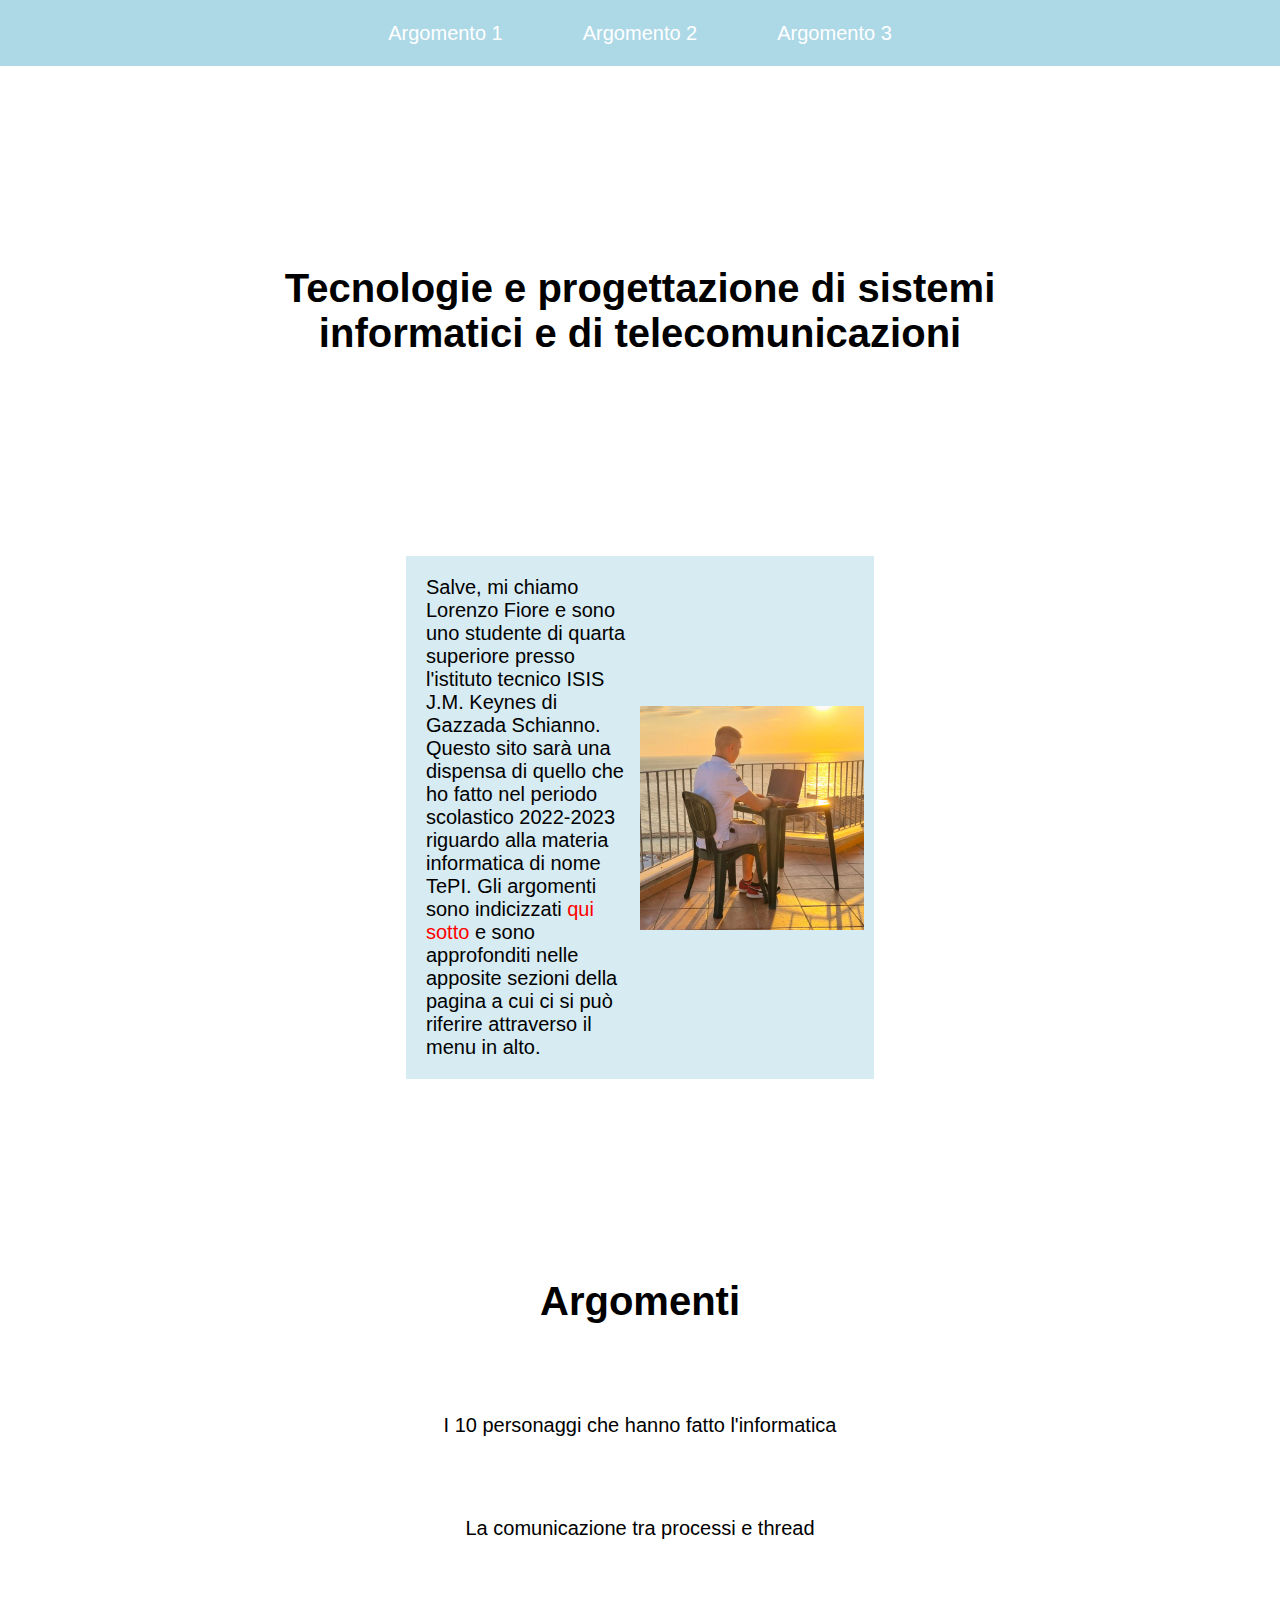
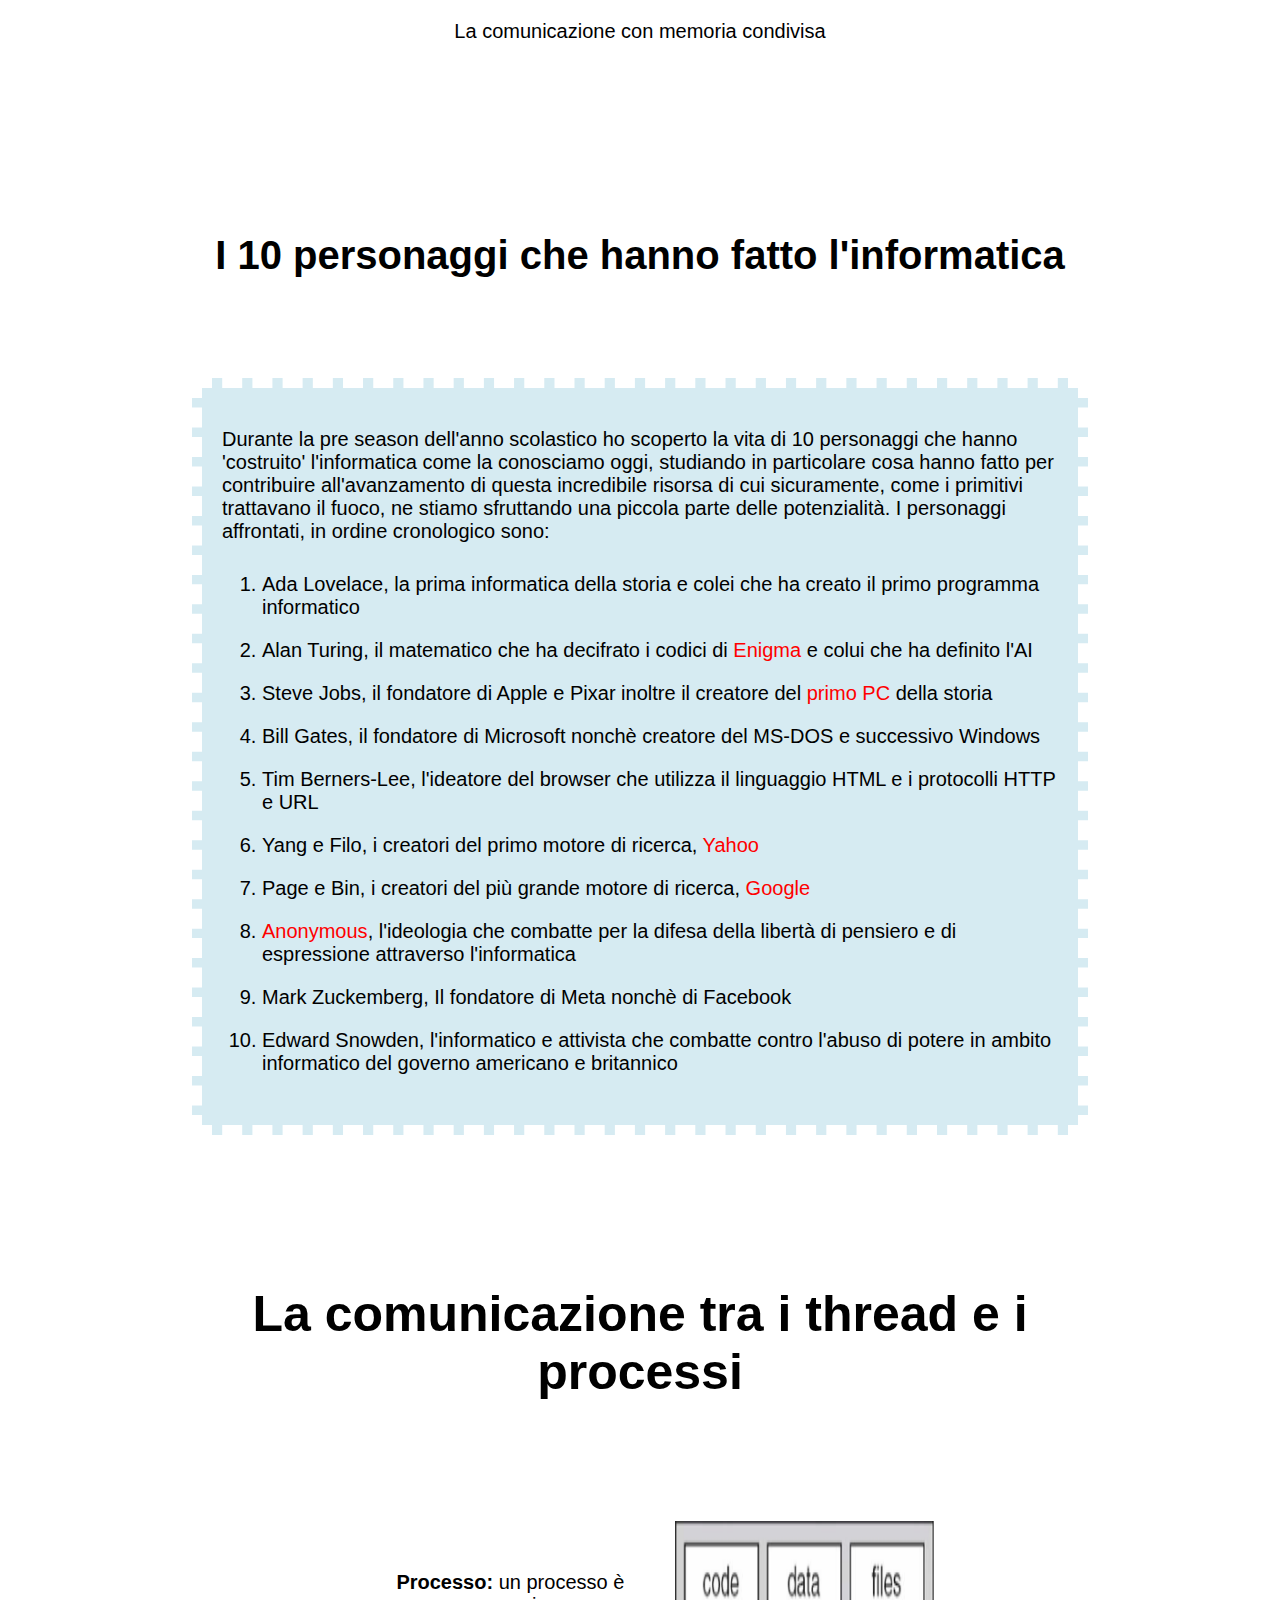
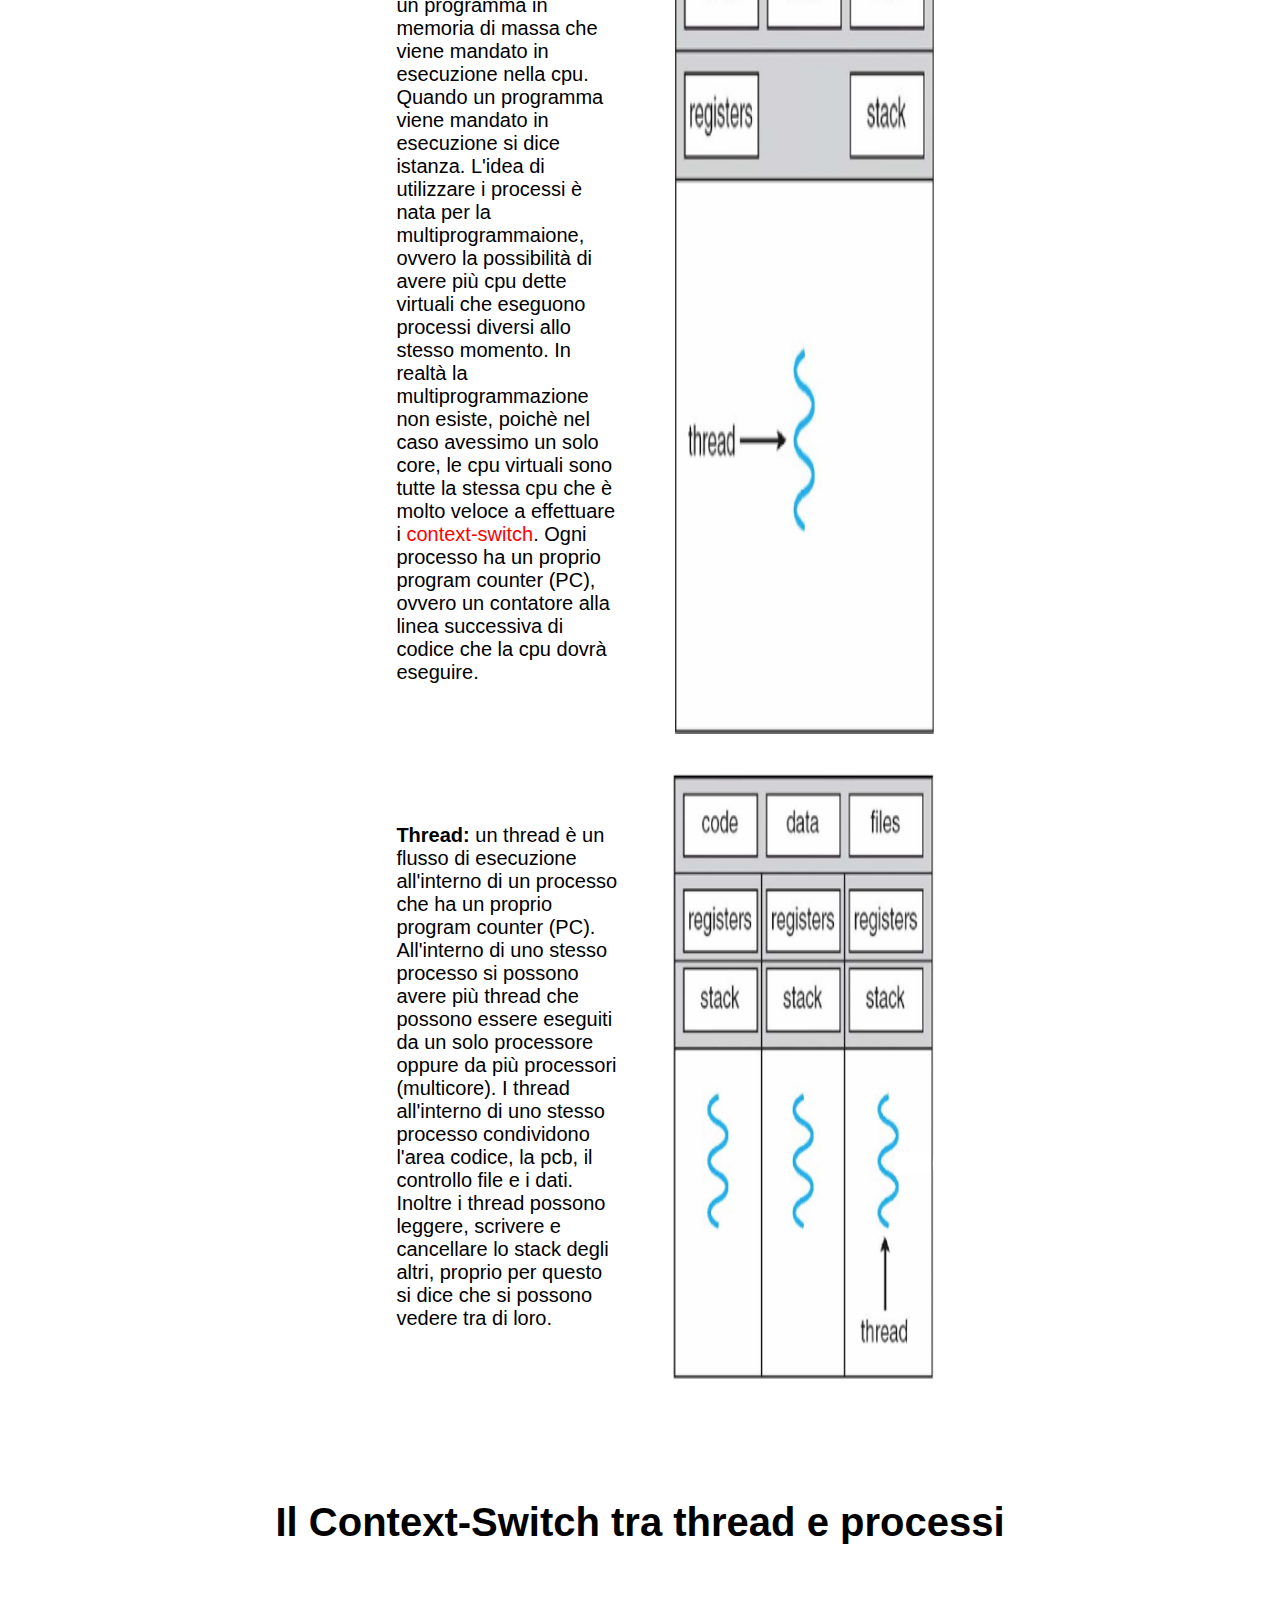
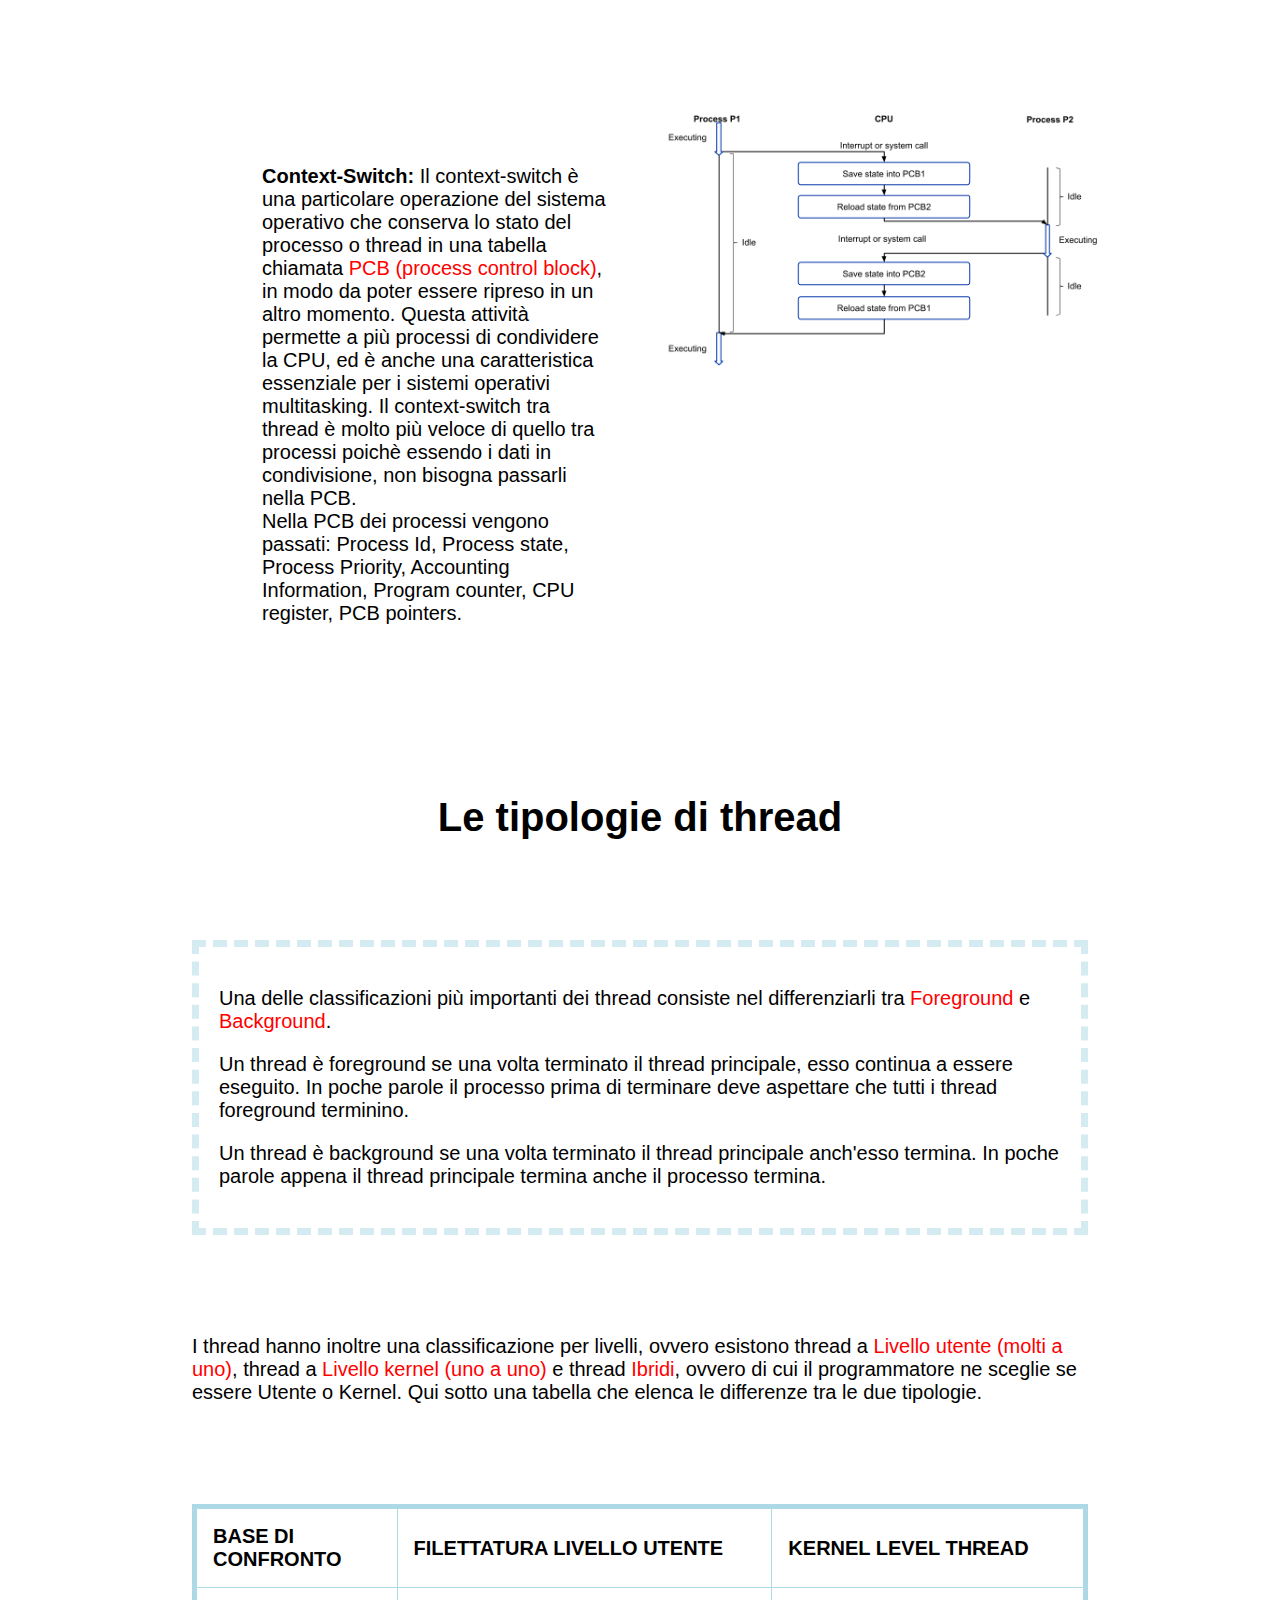
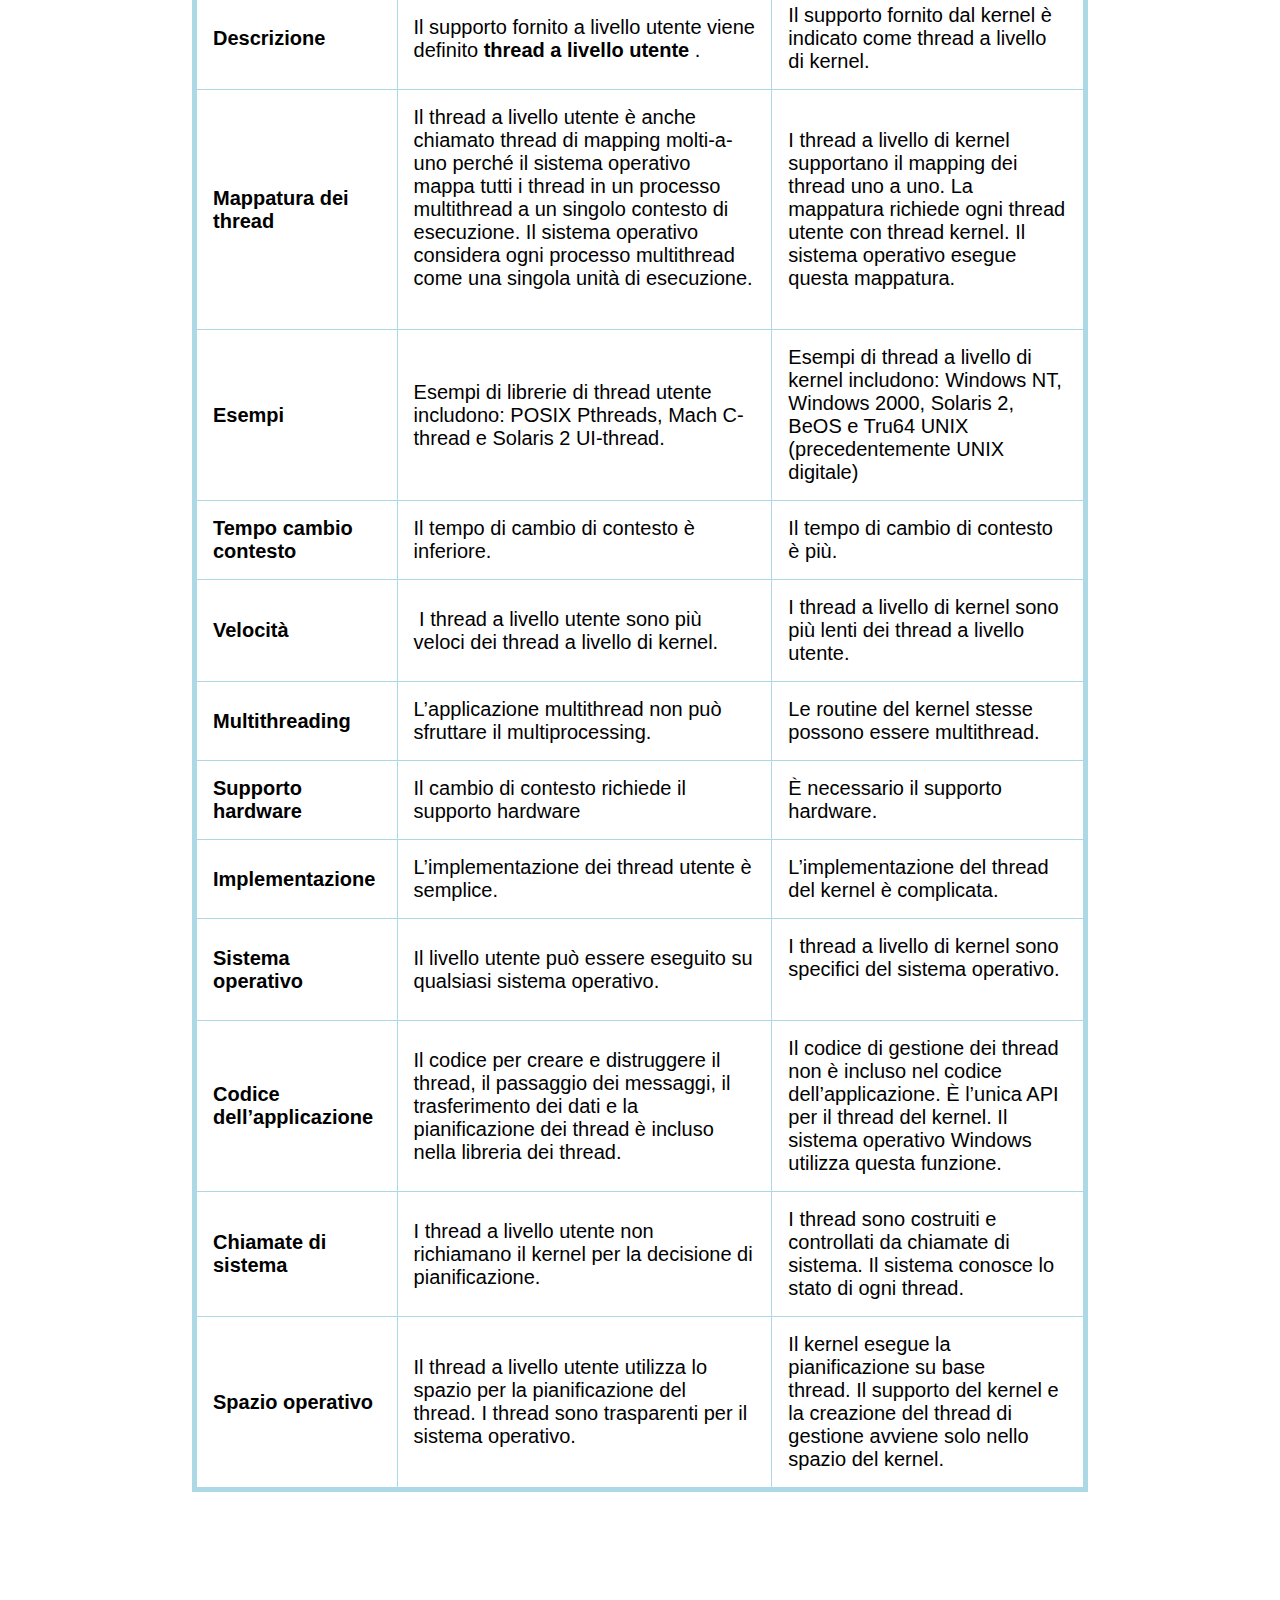
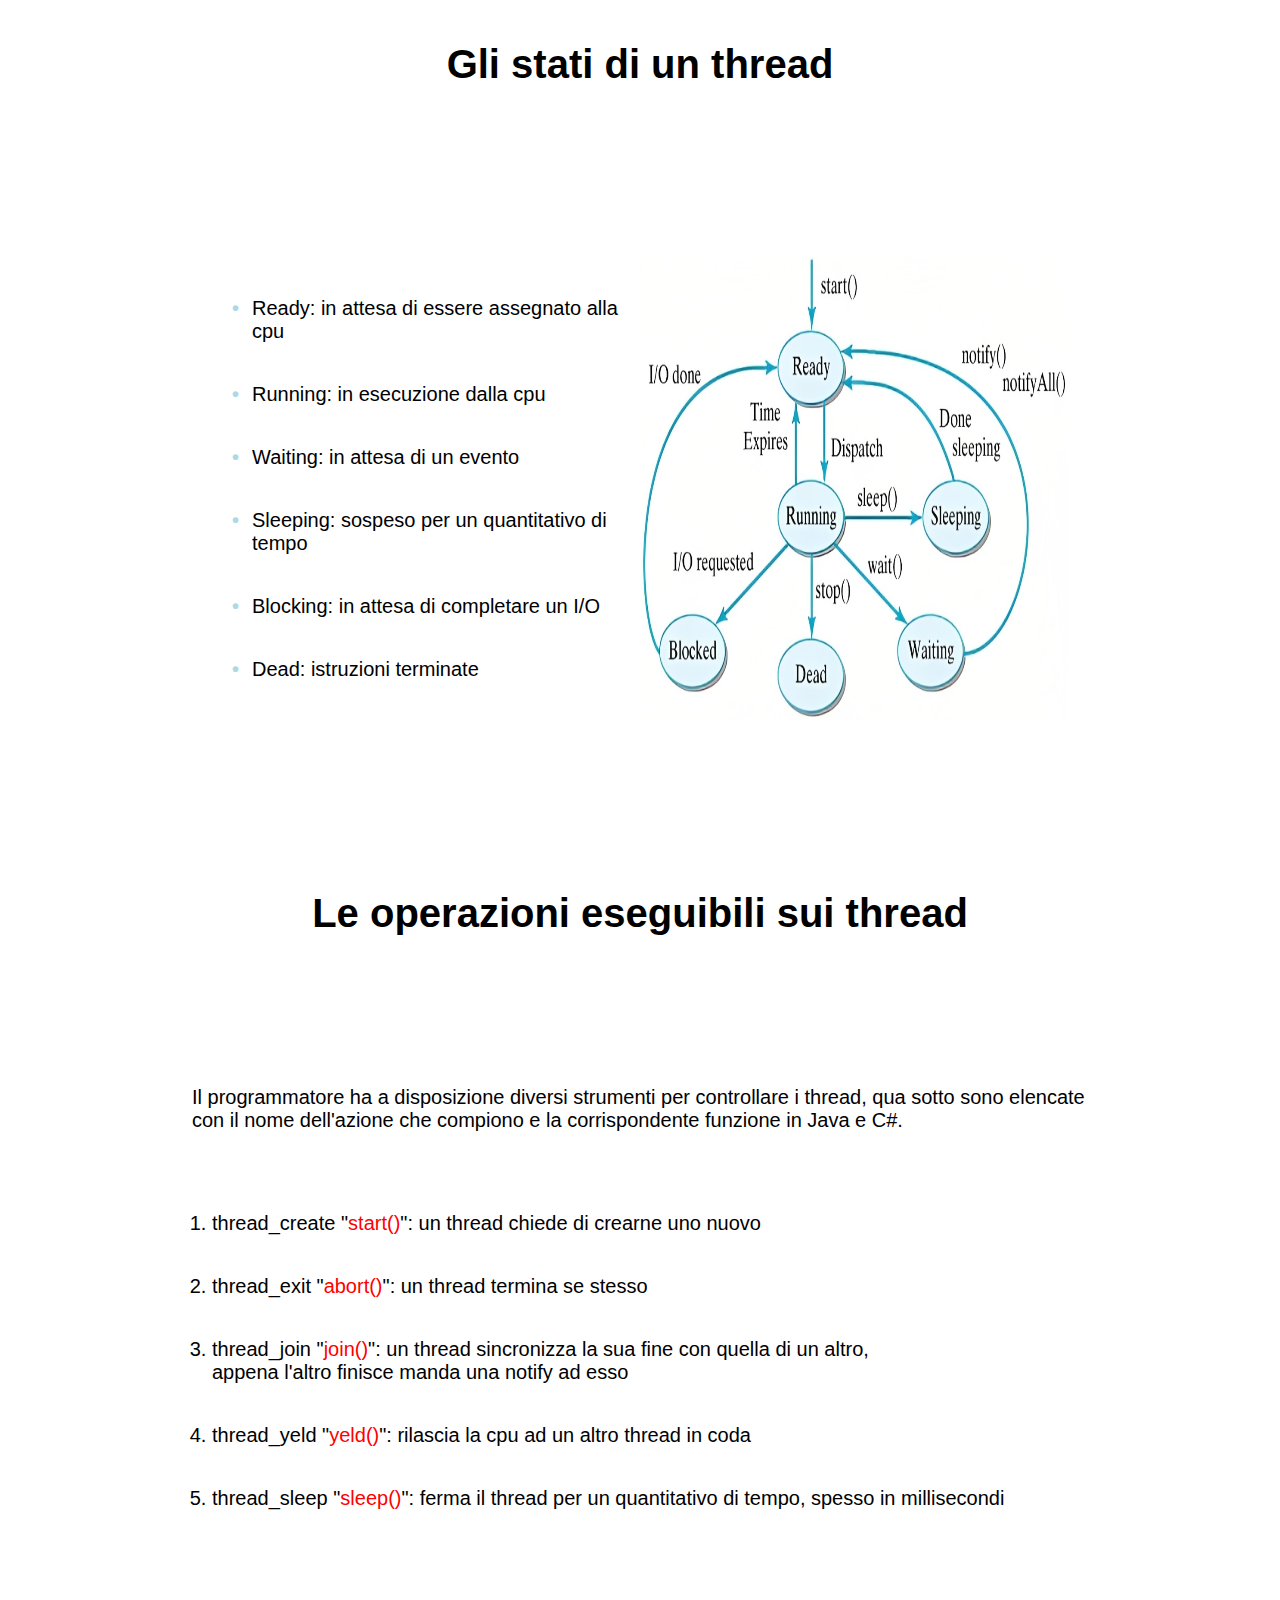
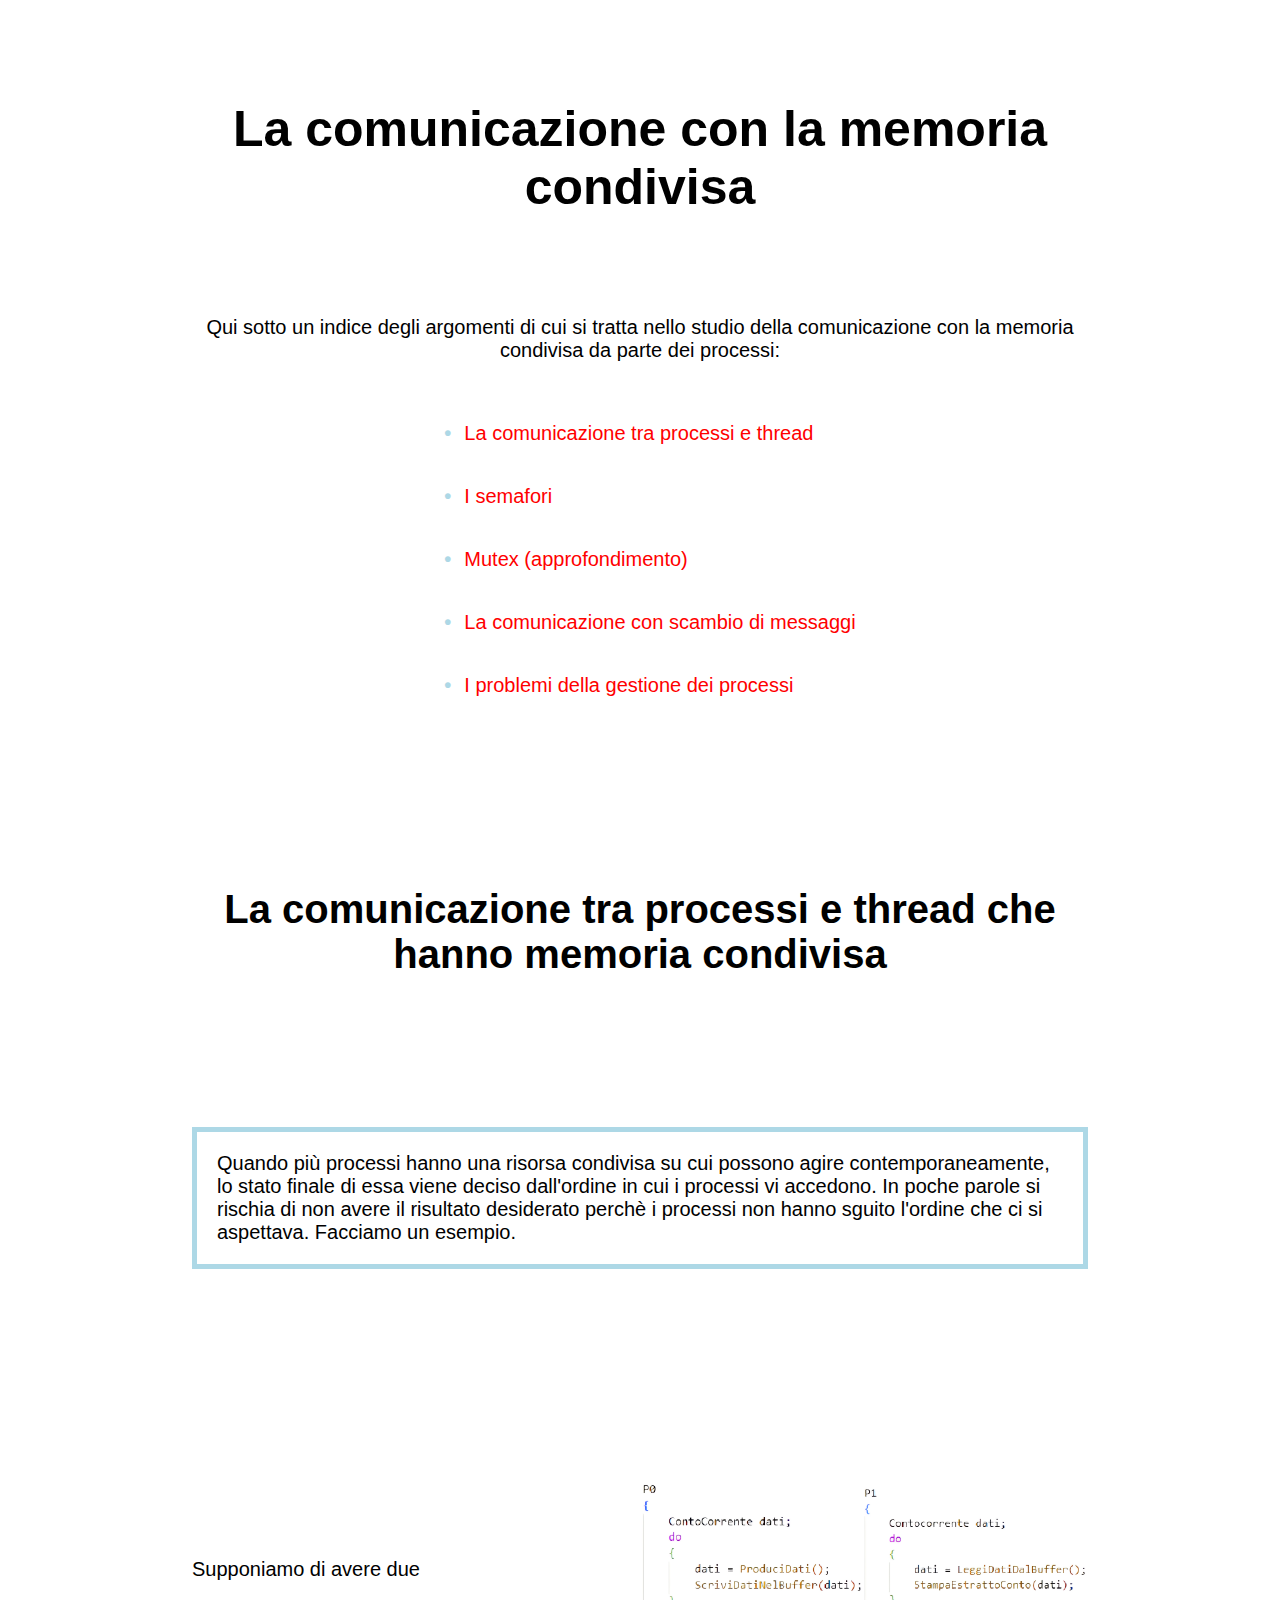
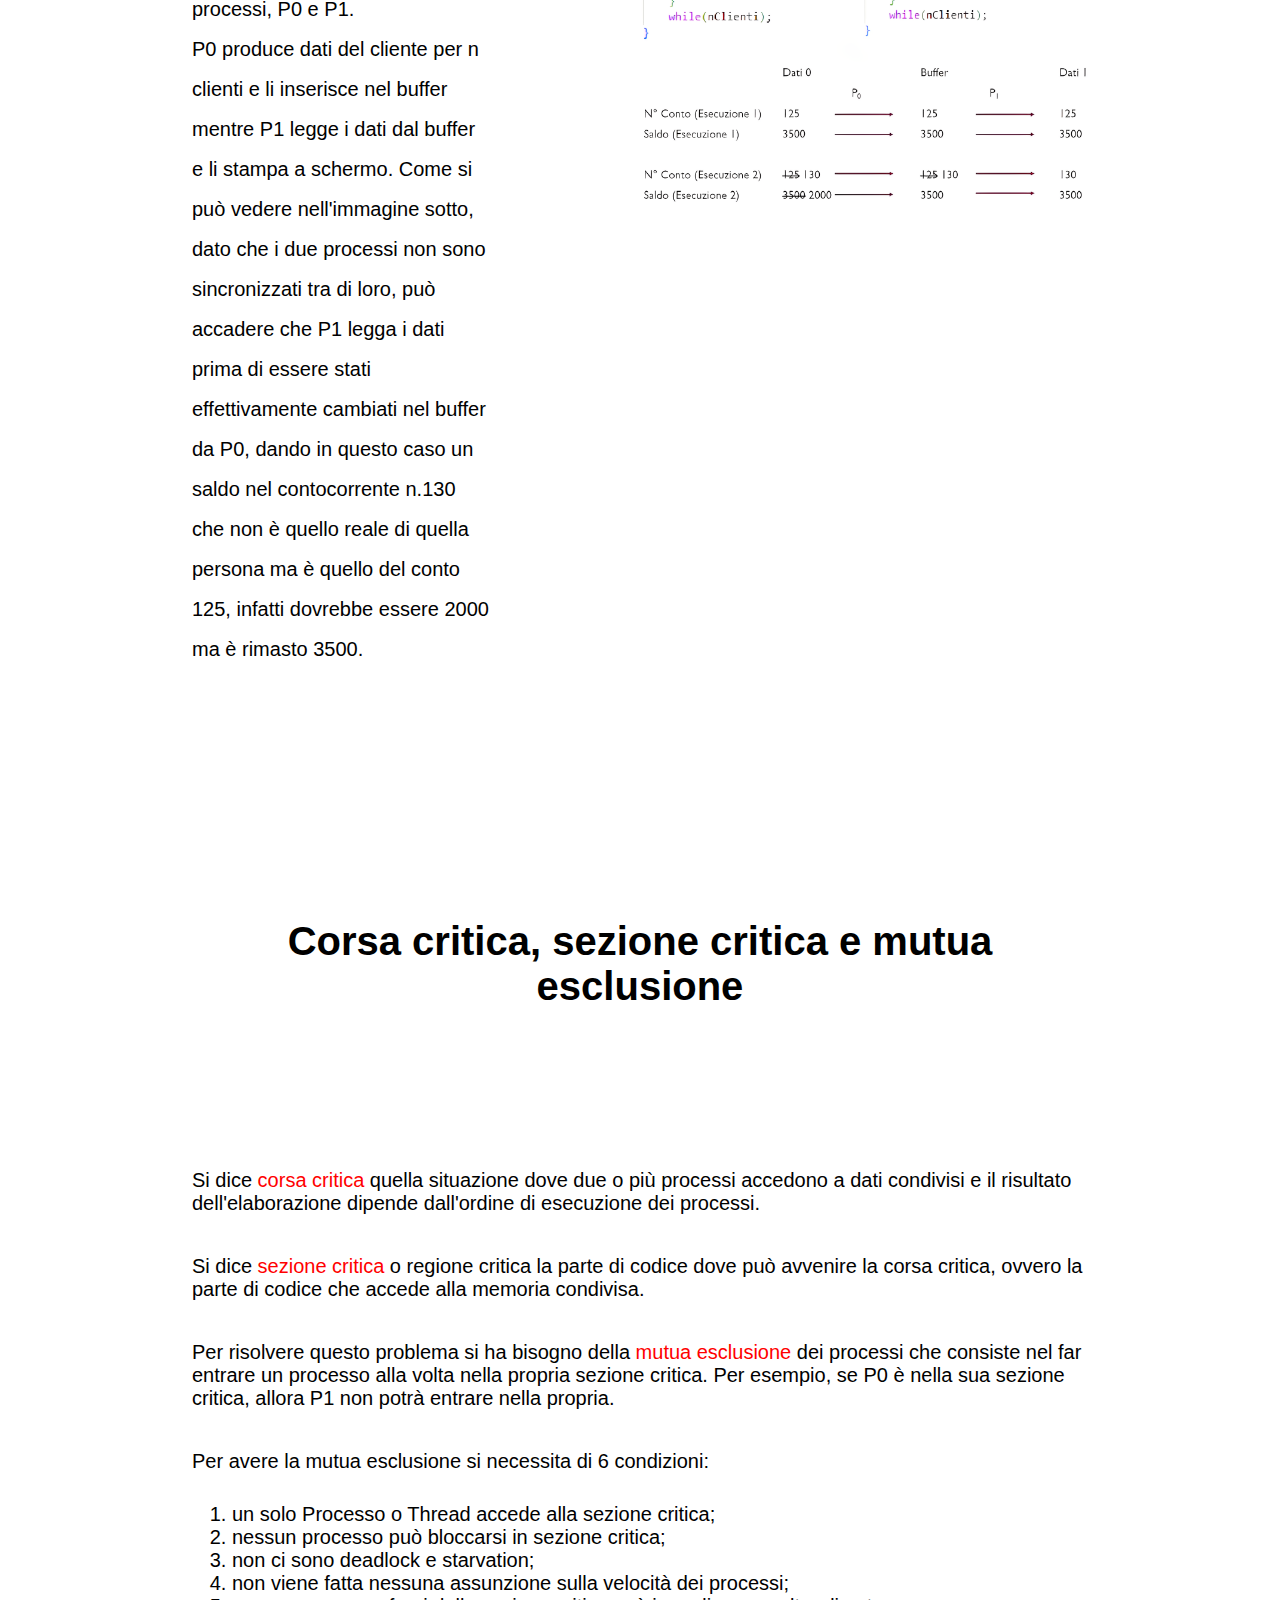
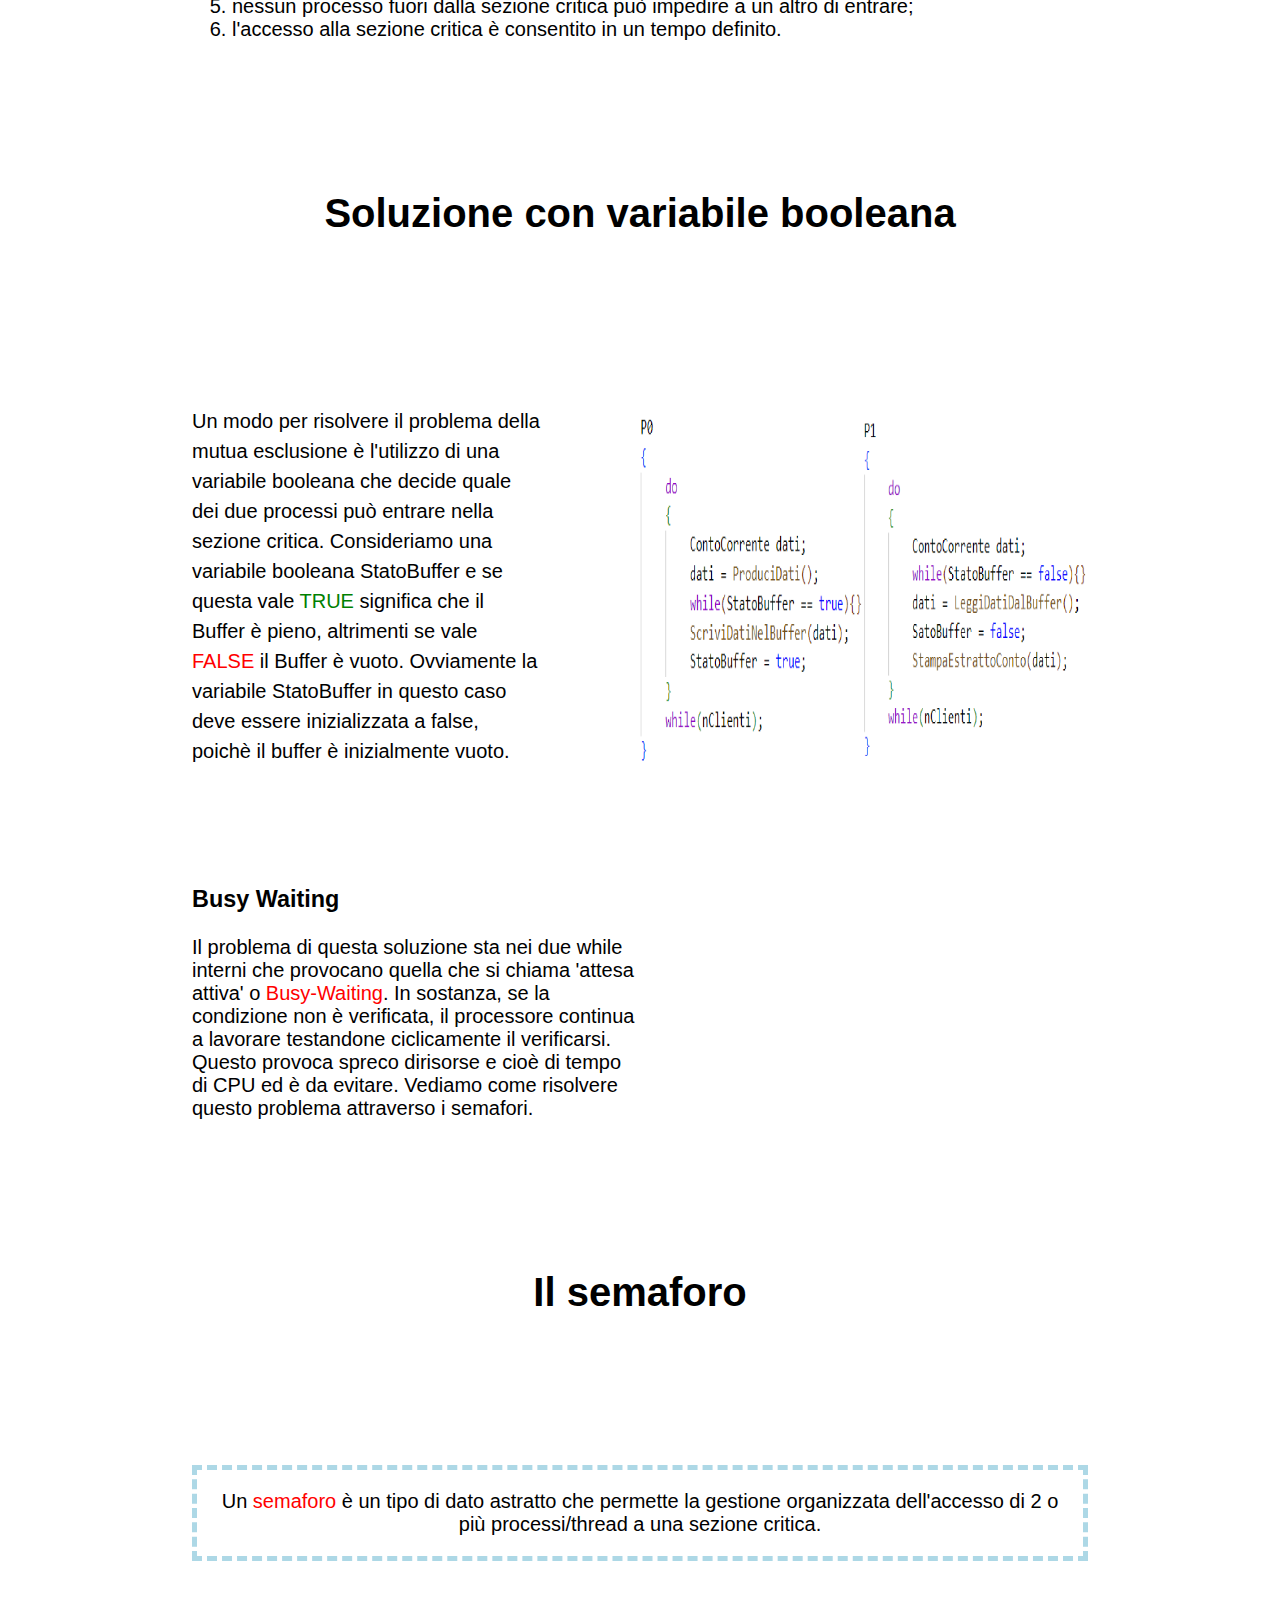
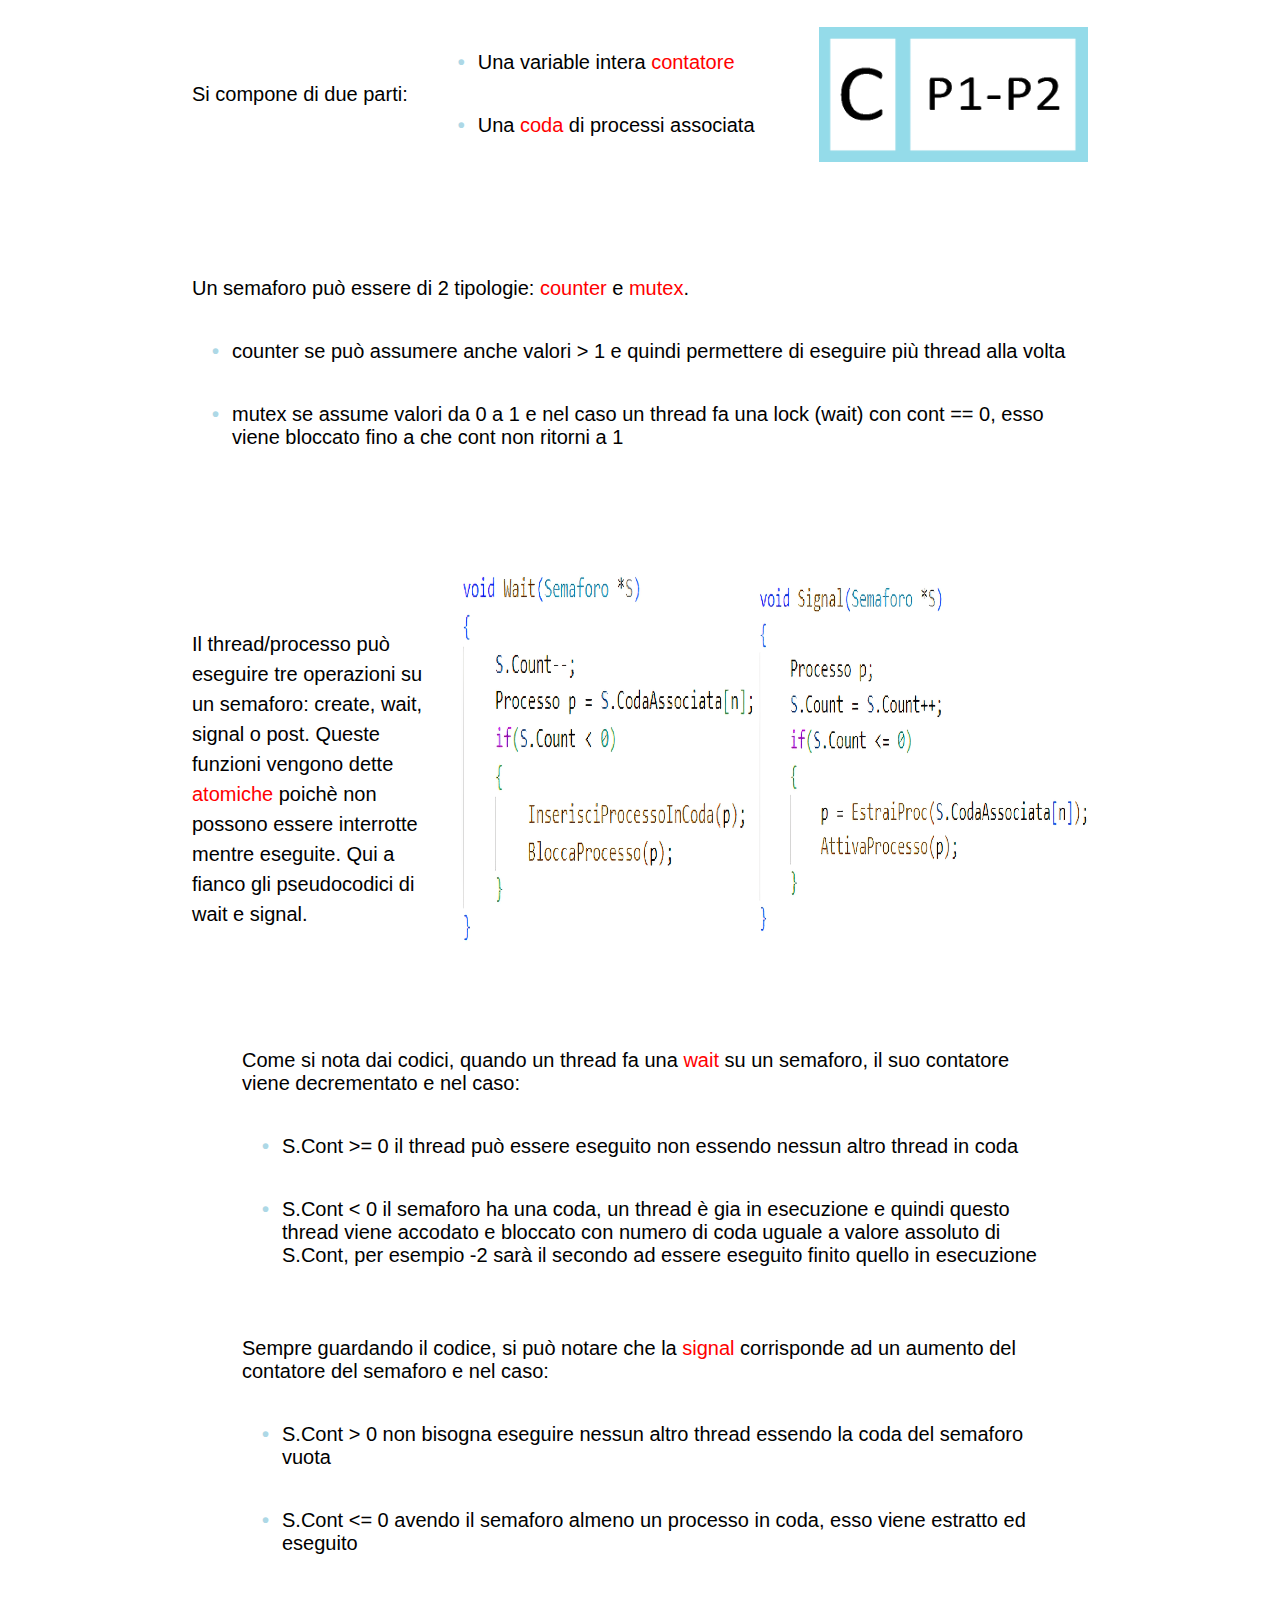
<file: index.html>
<!DOCTYPE html>
<html>
<head>
  <meta charset="utf-8">
  <meta http-equiv="X-UA-Compatible" content="IE=edge">
  <meta name="viewport" content="width=device-width, initial-scale=1.0">
  <title>Tecnologie E Progettazioni Informatiche</title>
  <link rel="stylesheet" href="index.css">
</head>
<body>
    <nav>
      <ul>
        <li><a href="#arg1">Argomento 1</a></li>
        <li><a href="#arg2">Argomento 2</a></li>
        <li><a href="#arg3">Argomento 3</a></li>
      </ul>
    </nav>
  <main>
    <h1 id="titolo">Tecnologie e progettazione di sistemi informatici e di telecomunicazioni</h1>
    <div class="introduzione">
      <p id="text-int">
        Salve, mi chiamo Lorenzo Fiore e sono uno studente di quarta superiore presso l'istituto tecnico ISIS J.M. Keynes di Gazzada Schianno.
        Questo sito sarà una dispensa di quello che ho fatto nel periodo scolastico 2022-2023 riguardo alla materia informatica di nome TePI.
        Gli argomenti sono indicizzati <a href="#argomenti">qui sotto</a> e sono approfonditi nelle apposite sezioni della pagina a cui ci si
        può riferire attraverso il menu in alto.
      </p>
      <img src="img/me.jpg" alt="Errore">
    </div>
    <div class="args">
      <h2 id="argomenti">Argomenti</h2>
    <ol>
      <li>I 10 personaggi che hanno fatto l'informatica</li>
      <li>La comunicazione tra processi e thread</li>
      <li>La comunicazione con memoria condivisa</li>
    </ol>
    </div>
    <div class="arg1" id="arg1">
      <h2>I 10 personaggi che hanno fatto l'informatica</h2>
      <div class="text-1">
        <p>
          Durante la pre season dell'anno scolastico ho scoperto la vita di 10 personaggi che hanno 'costruito' l'informatica come la conosciamo
          oggi, studiando in particolare cosa hanno fatto per contribuire all'avanzamento di questa incredibile risorsa di cui sicuramente, come i
          primitivi trattavano il fuoco, ne stiamo sfruttando una piccola parte delle potenzialità.
          I personaggi affrontati, in ordine cronologico sono:
          <ol>
            <li>Ada Lovelace, la prima informatica della storia e colei che ha creato il primo programma informatico</li>
            <li>Alan Turing, il matematico che ha decifrato i codici di <a href="https://it.wikipedia.org/wiki/Enigma_(crittografia)" target="_blank" >Enigma</a> e colui che ha definito l'AI</li>
            <li>Steve Jobs, il fondatore di Apple e Pixar inoltre il creatore del <a href="https://it.wikipedia.org/wiki/Apple_I" target="_blank">primo PC</a> della storia</li>
            <li>Bill Gates, il fondatore di Microsoft nonchè creatore del MS-DOS e successivo Windows</li>
            <li>Tim Berners-Lee, l'ideatore del browser che utilizza il linguaggio HTML e i protocolli HTTP e URL</li>
            <li>Yang e Filo, i creatori del primo motore di ricerca, <a href="https://it.yahoo.com/" target="_blank">Yahoo</a></li>
            <li>Page e Bin, i creatori del più grande motore di ricerca, <a href="https://www.google.com/"target="_blank" >Google</a></li>
            <li><a href="https://it.wikipedia.org/wiki/Anonymous"target="_blank" >Anonymous</a>, l'ideologia che combatte per la difesa della libertà di pensiero e di espressione attraverso l'informatica</li>
            <li>Mark Zuckemberg, Il fondatore di Meta nonchè di Facebook</li>
            <li>Edward Snowden, l'informatico e attivista che combatte contro l'abuso di potere in ambito informatico del governo americano e britannico</li>
          </ol>
        </p>
      </div>
    </div>
    <div class="arg2" id="arg2">
      <h2>La comunicazione tra i thread e i processi</h2>
      <div class="proc-thread">
        <div id="proc">
          <p>
            <b>Processo:</b> un processo è un programma in memoria di massa che viene mandato in esecuzione nella cpu. Quando un programma viene mandato in esecuzione si dice istanza.
            L'idea di utilizzare i processi è nata per la multiprogrammaione, ovvero la possibilità di avere più cpu dette virtuali che eseguono processi diversi allo stesso momento.
            In realtà la multiprogrammazione non esiste, poichè nel caso avessimo un solo core, le cpu virtuali sono tutte la stessa cpu che è molto veloce a effettuare i <a href="#c-switch" style="color: red;">context-switch</a>.
            Ogni processo ha un proprio program counter (PC), ovvero un contatore alla linea successiva di codice che la cpu dovrà eseguire.
          </p>
          <img src="img/processo.PNG" alt="Errore">
        </div>
        <div id="thread">
          <p>
            <b>Thread:</b> un thread è un flusso di esecuzione all'interno di un processo che ha un proprio program counter (PC). All'interno di uno stesso processo si possono avere più thread che possono essere eseguiti da un solo processore
            oppure da più processori (multicore). I thread all'interno di uno stesso processo condividono l'area codice, la pcb, il controllo file e i dati. Inoltre i thread possono leggere, scrivere
            e cancellare lo stack degli altri, proprio per questo si dice che si possono vedere tra di loro.
          </p>
          <img src="img/thread.PNG" alt="Errore">
        </div>
      </div>
      <div class="c-switch" id="c-switch">
        <h2>Il Context-Switch tra thread e processi</h2>
        <div id="content">
          <p>
            <b>Context-Switch:</b> Il context-switch è una particolare operazione del sistema operativo che conserva lo stato del processo o thread in una tabella chiamata <a href="img/pcb.png" target="_blank" style="color: red;">PCB (process control block)</a>, in modo da poter essere ripreso in un altro momento. Questa attività permette a più processi di condividere la CPU, ed è anche una
            caratteristica essenziale per i sistemi operativi multitasking.
            Il context-switch tra thread è molto più veloce di quello tra processi poichè essendo i dati in condivisione, non bisogna passarli nella PCB.
            <br> Nella PCB dei processi vengono passati: Process Id, Process state, Process Priority, Accounting Information, Program counter, CPU register, PCB pointers.
          </p>
          <img src="img/c-switch.png" alt="Errore" id="a">
        </div>
      </div>
      <div class="thread-info">
        <h2>Le tipologie di thread</h2>
        <div class="fore-back">
          <p>
            Una delle classificazioni più importanti dei thread consiste nel differenziarli tra <FONT COLOR="red">Foreground</FONT> e <FONT COLOR="red">Background</FONT>.
          </p>
          <P id="fore">
            Un thread è foreground se una volta terminato il thread principale, esso continua a essere eseguito. In poche parole il processo prima di terminare deve aspettare che tutti i thread foreground terminino.
          </P>
          <p id="back">
            Un thread è background se una volta terminato il thread principale anch'esso termina. In poche parole appena il thread principale termina anche il processo termina.
          </p>
        </div>
      </div>
      <div class="KUI">
        <p>
          I thread hanno inoltre una classificazione per livelli, ovvero esistono thread a <FONT COLOR="red">Livello utente (molti a uno)</FONT>, thread a <FONT COLOR="red">Livello kernel (uno a uno)</FONT> 
          e thread <FONT COLOR="red">Ibridi</FONT>, ovvero di cui il programmatore ne sceglie se essere Utente o Kernel. Qui sotto una tabella che elenca le differenze tra le due tipologie.
        </p>
        <table class="wp-block-table" border="1">
          <tbody>
          <tr>
          <td><strong><span>BASE DI CONFRONTO</span></strong></td>
          <td><strong><span>FILETTATURA LIVELLO UTENTE</span></strong></td>
          <td><strong><span>KERNEL LEVEL THREAD</span></strong></td>
          </tr>
          <tr>
          <td><strong><span>Descrizione</span></strong></td>
          <td><span>Il supporto fornito a livello utente viene definito&nbsp;</span><strong><span>thread a livello utente</span></strong><span>&nbsp;. &nbsp;</span></td>
          <td><span>Il supporto fornito dal kernel è indicato come thread a livello di kernel. &nbsp;</span></td>
          </tr>
          <tr>
          <td><strong><span>Mappatura dei thread</span></strong></td>
          <td><span>Il thread a livello utente è anche chiamato thread di mapping molti-a-uno perché il sistema operativo mappa tutti i thread in un processo multithread a un singolo contesto di esecuzione.&nbsp;Il sistema operativo considera ogni processo multithread come una singola unità di esecuzione. &nbsp;</span></td>
          <td><span>I thread a livello di kernel supportano il mapping dei thread uno a uno.&nbsp;La mappatura richiede ogni thread utente con thread kernel.&nbsp;Il sistema operativo esegue questa mappatura. &nbsp;</span></td>
          </tr>
          <tr>
          <td><strong><span>Esempi</span></strong></td>
          <td><span>Esempi di librerie di thread utente includono: POSIX Pthreads, Mach C-thread e Solaris 2 UI-thread. &nbsp;</span></td>
          <td><span>Esempi di thread a livello di kernel includono: Windows NT, Windows 2000, Solaris 2, BeOS e Tru64 UNIX (precedentemente UNIX digitale) &nbsp;</span></td>
          </tr>
          <tr>
          <td><strong><span>Tempo cambio contesto</span></strong></td>
          <td><span>Il tempo di cambio di contesto è inferiore. &nbsp;</span></td>
          <td><span>Il tempo di cambio di contesto è più. &nbsp;</span></td>
          </tr>
          <tr>
          <td><strong><span>Velocità</span></strong></td>
          <td><span>&nbsp;I thread a livello utente sono più veloci dei thread a livello di kernel. &nbsp;</span></td>
          <td><span>I thread a livello di kernel sono più lenti dei thread a livello utente. &nbsp;</span></td>
          </tr>
          <tr>
          <td><strong><span>Multithreading</span></strong></td>
          <td><span>L’applicazione multithread non può sfruttare il multiprocessing. &nbsp;</span></td>
          <td><span>Le routine del kernel stesse possono essere multithread. &nbsp;</span></td>
          </tr>
          <tr>
          <td><strong><span>Supporto hardware</span></strong></td>
          <td><span>Il cambio di contesto richiede il supporto hardware &nbsp;</span></td>
          <td><span>È necessario il supporto hardware. &nbsp;</span></td>
          </tr>
          <tr>
          <td><strong><span>Implementazione</span></strong></td>
          <td><span>L’implementazione dei thread utente è semplice. &nbsp;</span></td>
          <td><span>L’implementazione del thread del kernel è complicata. &nbsp;</span></td>
          </tr>
          <tr>
          <td><strong><span>Sistema operativo</span></strong></td>
          <td><span>Il livello utente può essere eseguito su qualsiasi sistema operativo. &nbsp;</span></td>
          <td><span>I thread a livello di kernel sono specifici del sistema operativo. &nbsp;</span></td>
          </tr>
          <tr>
          <td><strong><span>Codice dell’applicazione</span></strong></td>
          <td><span>Il codice per creare e distruggere il thread, il passaggio dei messaggi, il trasferimento dei dati e la pianificazione dei thread è incluso nella libreria dei thread. &nbsp;</span></td>
          <td><span>Il codice di gestione dei thread non è incluso nel codice dell’applicazione.&nbsp;È l’unica API per il thread del kernel.&nbsp;Il sistema operativo Windows utilizza questa funzione. &nbsp;</span></td>
          </tr>
          <tr>
          <td><strong><span>Chiamate di sistema</span></strong></td>
          <td><span>I thread a livello utente non richiamano il kernel per la decisione di pianificazione. &nbsp;</span></td>
          <td><span>I thread sono costruiti e controllati da chiamate di sistema.&nbsp;Il sistema conosce lo stato di ogni thread. &nbsp;</span></td>
          </tr>
          <tr>
          <td><strong><span>Spazio operativo</span></strong></td>
          <td><span>Il thread a livello utente utilizza lo spazio per la pianificazione del thread.&nbsp;I thread sono trasparenti per il sistema operativo. &nbsp;</span></td>
          <td><span>Il kernel esegue la pianificazione su base thread.&nbsp;Il supporto del kernel e la creazione del thread di gestione avviene solo nello spazio del kernel. &nbsp;</span></td>
          </tr>
          </tbody>
        </table>
      </div>
      <div class="stati-thread">
        <h2>Gli stati di un thread</h2>
        <div id="content2">
          <ul>
            <li>Ready: in attesa di essere assegnato alla cpu</li>
            <li>Running: in esecuzione dalla cpu</li>
            <li>Waiting: in attesa di un evento</li>
            <li>Sleeping: sospeso per un quantitativo di tempo</li>
            <li>Blocking: in attesa di completare un I/O</li>
            <li>Dead: istruzioni terminate</li>
          </ul>
          <img src="img/stati-thread.png" alt="Errore">
        </div>
      </div>
      <div class="operazioni-thread">
        <h2>Le operazioni eseguibili sui thread</h2>
        <p>
          Il programmatore ha a disposizione diversi strumenti per controllare i thread, qua sotto sono elencate con il nome dell'azione che compiono e la corrispondente funzione in Java e C#.
        </p>
        <ol>
          <li>thread_create "<FONT COLOR="red">start()</FONT>": un thread chiede di crearne uno nuovo</li>
          <li>thread_exit "<FONT COLOR="red">abort()</FONT>": un thread termina se stesso</li>
          <li>
            thread_join "<FONT COLOR="red">join()</FONT>": un thread sincronizza la sua fine con quella di un altro, <br>
            appena l'altro finisce manda una notify ad esso
          </li>
          <li>thread_yeld "<FONT COLOR="red">yeld()</FONT>": rilascia la cpu ad un altro thread in coda</li>
          <li>thread_sleep "<FONT COLOR="red">sleep()</FONT>": ferma il thread per un quantitativo di tempo, spesso in millisecondi</li>
        </ol>
      </div>
    </div>
    <div class="arg3" id="arg3">
      <h2>La comunicazione con la memoria condivisa</h2>
      <div class="indice">
        <p>
          Qui sotto un indice degli argomenti di cui si tratta nello studio della comunicazione con la memoria condivisa da parte dei processi:
        </p>
        <ul>
          <li><a href="#1">La comunicazione tra processi e thread</a></li>
          <li><a href="#2">I semafori</a></li>
          <li><a href="#3">Mutex (approfondimento)</a></li>
          <li><a href="#4">La comunicazione con scambio di messaggi</a></li>
          <li><a href="#5">I problemi della gestione dei processi</a></li>
        </ul>
      </div>
      <div class="com-proc-thread" id="1">
        <h2>La comunicazione tra processi e thread che hanno memoria condivisa</h2>
        <div class="intro-critica">
          <p id="intro">
            Quando più processi hanno una risorsa condivisa su cui possono agire contemporaneamente, lo stato finale di essa viene deciso dall'ordine in cui i processi vi accedono.
            In poche parole si rischia di non avere il risultato desiderato perchè i processi non hanno sguito l'ordine che ci si aspettava.
            Facciamo un esempio.
          </p>
          <div class="esempio1">
            <p>
              Supponiamo di avere due processi, P0 e P1. <br>P0 produce dati del cliente per n clienti e li inserisce nel buffer mentre P1 legge i dati dal buffer e li stampa a schermo.
              Come si può vedere nell'immagine sotto, dato che i due processi non sono sincronizzati tra di loro, può accadere che P1 legga i dati prima di essere stati effettivamente
              cambiati nel buffer da P0, dando in questo caso un saldo nel contocorrente n.130 che non è quello reale di quella persona ma è quello del conto 125, infatti dovrebbe essere 2000
              ma è rimasto 3500.
            </p>
            <img src="img/mem-cond/esempio1.png" alt="Errore">
          </div>
        </div>
        <div class="critica">
          <h2>Corsa critica, sezione critica e mutua esclusione</h2>
          <p>
            Si dice <FONT COLOR="red">corsa critica</FONT> quella situazione dove due o più processi accedono a dati condivisi e il risultato dell'elaborazione dipende dall'ordine di esecuzione dei processi. <br>
          </p>
          <p>
            Si dice <FONT COLOR="red">sezione critica</FONT> o regione critica la parte di codice dove può avvenire la corsa critica, ovvero la parte di codice che accede alla memoria condivisa.
          </p>
          <p>
            Per risolvere questo problema si ha bisogno della <FONT COLOR="red">mutua esclusione</FONT> dei processi che consiste nel far entrare un processo alla volta nella propria sezione critica. Per esempio, se P0 è nella sua sezione critica, 
            allora P1 non potrà entrare nella propria.
          </p>
          <p>Per avere la mutua esclusione si necessita di 6 condizioni:</p>
          <ol>
            <li>un solo Processo o Thread accede alla sezione critica;</li>
            <li>nessun processo può bloccarsi in sezione critica;</li>
            <li>non ci sono deadlock e starvation;</li>
            <li>non viene fatta nessuna assunzione sulla velocità dei processi;</li>
            <li>nessun processo fuori dalla sezione critica può impedire a un altro di entrare;</li>
            <li>l'accesso alla sezione critica è consentito in un tempo definito.</li>
          </ol>
        </div>
        <div class="sol-bool">
          <h2>Soluzione con variabile booleana</h2>
          <div class="sol-bool-content">
            <p>
              Un modo per risolvere il problema della mutua esclusione è l'utilizzo di una variabile booleana che decide quale dei due processi può entrare nella sezione critica.
              Consideriamo una variabile booleana StatoBuffer e se questa vale <FONT COLOR="green">TRUE</FONT> significa che il Buffer è pieno, altrimenti se vale <FONT COLOR="red">FALSE</FONT> il Buffer è vuoto. Ovviamente la variabile
              StatoBuffer in questo caso deve essere inizializzata a false, poichè il buffer è inizialmente vuoto.
            </p>
            <img src="img/mem-cond/booleana.png" alt="Errore">
          </div>
          <div class="busy-waiting">
            <h3>Busy Waiting</h3>
            <p>
              Il problema di questa soluzione sta nei due while interni che provocano quella che si chiama 'attesa attiva' o <FONT COLOR="red">Busy-Waiting</FONT>. In sostanza, se la condizione non è verificata, 
              il processore continua a lavorare testandone ciclicamente il verificarsi. Questo provoca spreco dirisorse e cioè di tempo di CPU ed è da evitare. Vediamo come risolvere questo problema attraverso i semafori.
            </p>
          </div>
        </div>
      </div>
      <div class="semafori" id="2">
        <h2>Il semaforo</h2>
        <div class="definizione">
          <p id="def">
            Un <FONT COLOR="red">semaforo</FONT> è un tipo di dato astratto che permette la gestione organizzata dell'accesso di 2 o più processi/thread a una sezione critica.
          </p>
            <div class="comp-semaforo">
              <div class="testo-sem">
                <p>Si compone di due parti:</p>
                <ul>
                  <li>Una variable intera <FONT COLOR="red">contatore</FONT></li>
                  <li>Una <FONT COLOR="red">coda</FONT> di processi associata</li>
                </ul>
              </div>
              <img src="img/mem-cond/semaforo.png" alt="Errore">
            </div>
            <div class="tipologia-sem">
              <p>
                Un semaforo può essere di 2 tipologie: <FONT COLOR="red">counter</FONT> e <FONT COLOR="red">mutex</FONT>.
              </p>
              <ul>
                <li>counter se può assumere anche valori > 1 e quindi permettere di eseguire più thread alla volta</li>
                <li>mutex se assume valori da 0 a 1 e nel caso un thread fa una lock (wait) con cont == 0, esso viene bloccato fino a che cont non ritorni a 1</li>
              </ul>
            </div>
              <div class="ws">
                <p>
                  Il thread/processo può eseguire tre operazioni su un semaforo: create, wait, signal o post. Queste funzioni vengono dette <FONT COLOR="red">atomiche</FONT> poichè
                  non possono essere interrotte mentre eseguite. Qui a fianco gli pseudocodici di wait e signal.
                </p>
                <img src="img/mem-cond/wait-signal.png" alt="Errore">
              </div>
              <div class="wait">
                <p>
                  Come si nota dai codici, quando un thread fa una <FONT COLOR="red">wait</FONT> su un semaforo, il suo contatore viene decrementato e nel caso:
                </p>
                <ul>
                  <li>S.Cont >= 0 il thread può essere eseguito non essendo nessun altro thread in coda</li>
                  <li>S.Cont < 0 il semaforo ha una coda, un thread è gia in esecuzione e quindi questo thread viene accodato e bloccato con numero di coda uguale a valore assoluto di S.Cont, per esempio -2 sarà il secondo ad essere eseguito finito quello in esecuzione</li>
                </ul>
              </div>
              <div class="signal">
                <p>
                  Sempre guardando il codice, si può notare che la <FONT COLOR="red">signal</FONT> corrisponde ad un aumento del contatore del semaforo e nel caso:
                </p>
                <ul>
                  <li>S.Cont > 0 non bisogna eseguire nessun altro thread essendo la coda del semaforo vuota</li>
                  <li>S.Cont <= 0 avendo il semaforo almeno un processo in coda, esso viene estratto ed eseguito</li>
                </ul>
              </div>
              <h2>Esempio</h2>
              <div class="es-ws">
                <p>
                  Per fare un esempio, affidiamoci alle immagini in basso a destra. Quella in alto è il processo principale, quelle sotto sono un processo 0 e un processo 1 che devono accedere a una sezione critica. <br>
                  Il Count viene inizializzato a 1, perché se lo inizializzassimo a 0 i due processi entrerebbero subito in stato di Wait e nessuno li riattiverebbe.
                </p>
                <div class="content-es1">
                  <ol>
                    <li>P1 arriva prima alla fase di Wait ed esegue la Wait.</li>
                    <li>Il Count del Semaforo Mutex viene decrementato. Da 1 diventa 0.</li>
                    <li>Non è minore di zero, di conseguenza esce dalla funzione senza entrare nell'if ed entra nella sua sezione critica.</li>
                    <li>Nel mentre P0 arriva ad eseguire la sua Wait sullo stesso semaforo.</li>
                    <li>Il Count di Mutex viene decrementato ancora. Da 0 passa a -1.</li>
                    <li>È minore di zero, quindi entra nell'if e il processo P0 viene messo in coda.</li>
                    <li>P1 esce dalla zona critica ed entra nella Signal.</li>
                    <li>Il Count di Mutex viene incrementato. Da -1 diventa 0.</li>
                    <li>Il Count è uguale a zero quindi riattiva P0 .</li>
                    <li>P0 entra nella sua zona critica, la esegue, esce da questa, esegue la Signal e il Count torna a 1 ed è pronto per altre esecuzioni.</li>
                  </ol>
                  <img src="img/mem-cond/es-ws.png" alt="Errore">
                </div>
                <p>
                  L'esempio proposto permette la mutua esclusione tra due o più processi/thread, poichè il contatore non è stato inizializzato a 0.
                  Nel caso questo fosse accaduto, il semaforo non avrebbe funzionato tuttavia qualche volta è utile lo stesso farlo, bisogna solo cambiare
                  l'implementazione delle funzioni atomiche nei codici dei processi. Infatti se si inizializza il Count a 0, lo si fa per sincronizzare i processi,
                  non per escluderli mutualmente. Per sincronizzare si intende per esempio far partire un processo quando l'altro è finito.
                  Vediamo un esempio:
                </p>
                <div class="content-es2">
                  <ol>
                    <li>P0 arriva per primo all'istruzione di Wait.</li>
                    <li>l Count del semaforo S viene decrementato. Da 0 passa a -1.</li>
                    <li>Valendo -1 il processo P0 viene messo nella coda del Semaforo S.</li>
                    <li>P1 esce dalla procedura “RilevaEvento” perché sta arrivando un treno ed esegue la Signal su Semaforo S.</li>
                    <li>Il Count del semaforo S viene incrementato. Da -1 diventa 0.</li>
                    <li>Essendo uguale a zero, entra nell'if, estrae P0 dalla coda e lo manda in esecuzione. Quindi P0 dà il permesso di partire al treno.</li>
                  </ol>
                  <img src="img/mem-cond/es-ws2.png" alt="Errore">
                </div>
              </div>
          </div>
          <div class="mutex" id="3">
            <h2>Il semaforo binario MUTEX (approfondimento)</h2>
            <p id="def-mutex">
              Un semaforo binario <FONT COLOR="red">mutex</FONT> si utilizza quando si vuole gestire l'accesso a una sezione critica senza utilizzare una coda e applicando la mutua esclusione, ovvero far si che quando un thread
              si trova nella sezione critica, gli altri siano completamente bloccati aspettando di essere risvegliati dallo scheduler quando il cont del mutex ritorna a 1. 
              Ovviamente non avendo una coda ordinata dei processi in attesa, tutti questi vengono risvegliati e il primo ad eseguire la lock (wait) sarà quello eseguito, mentre gli altri ritornano in attesa.
              La differenza sostanziale tra un semaforo e un mutex sta nel fatto che il primo è fatto per segnalare se un thread è già in esecuzione,
              mentre il secondo è fatto proprio per bloccare i thread non in esecuzione. Nel semaforo infatti un thread può fare wait e signal quando vuole e sta al programmatore gestirli con un criterio,
              nel mutex invece è impossibile che un thread faccia una lock o unlock mentre un altro thread è in esecuzione.
            </p>
            <div class="creazione-mutex">
              <p>
                La prima operazione che un thread può fare su un mutex è la <FONT COLOR="red">create</FONT>. <br>
                È importante però sapere che a differenza di un semaforo (che è una variabile), un mutex è una struttura di nome pthread_mutex_t che contiene:
              </p>
              <ul>
                <li>Nome del mutex</li>
                <li>Proprietario</li>
                <li>Contatore</li>
                <li>Struttura associata al mutex</li>
                <li>La coda dei processi sospesi in attesa che mutex sia libero.</li>
              </ul>
              <p>
                Essendo una struttura/oggetto per inizializzare un mutex ci sono due modi: <FONT COLOR="red">statico</FONT> e <FONT COLOR="red">dinamico</FONT> 
              </p>
              <div class="statico">
                <h3>Statico</h3>
                <div class="spiegazione-statico">
                    <p>
                      Per il tipo di dato pthread_mutex_t, è definita la macro
                      di inizializzazione <FONT COLOR="red">PTHREAD_MUTEX_INITIALIZER</FONT> 
                    </p>
                    <img src="img/mem-cond/statico.PNG" alt="Errore">
                </div>
              </div>
              <div class="dinamico">
                <h3>Dinamico</h3>
                <div class="spiegazione-dinamico">
                  <ol>
                    <li>
                      pthread_mutex_t *mutex
                      <ul>
                        <li>puntatore al mutex da inizializzare</li>
                      </ul>
                    </li>
                    <li>
                      pthread_mutexattr_t *mattr
                      <ul>
                        <li>attributi del mutex da inizializzare</li>
                        <li>se NULL usa valori default</li>
                      </ul>
                    </li>
                    <li>
                      Valore di ritorno sempre 0
                    </li>
                  </ol>
                  <img src="img/mem-cond/dinamico.PNG" alt="Errore">
                </div>
              </div>
            </div>
            <div class="lock-unlock">
              <p>
                Oltre alla create, le operazioni che un processo può eseguire su un mutex sono la <FONT COLOR="red">lock</FONT> e l'<FONT COLOR="red">unlock</FONT>, le equivalenti della wait e signal sui semafori.
                <br>È importante sapere che un thread può fare una unlock solo se prima ha fatto una lock, impedendo ad altri thread di 'rompere' il mutex, cosa che può accadere con i semafori se il programmatore non fa attenzione.<br>
              </p>
              <div class="lock">
                <p>Sono tre le cose importanti da sapere riguardo alla <FONT COLOR="red">lock</FONT>:</p>
                <ul>
                  <li>Ogni thread, prima di accedere ai dati condivisi, deve effettuare la lock su una stessa variabile mutex.</li>
                  <li>Blocca l'accesso da parte di altri thread.</li>
                  <li>
                    Se più thread eseguono l'operazione di lock su una
                    stessa variabile mutex, solo uno dei thread termina
                    la lock e prosegue l'esecuzione, gli altri rimangono
                    bloccati nella lock. In tal modo, il processo che
                    continua l'esecuzione può accedere ai dati (protetti
                    mediante la mutex).
                  </li>
                </ul>
                <p>
                  Oltre alla lock esiste anche la <FONT COLOR="red">trylock</FONT> che è come la lock() ma se si accorge che la mutex è già in
                  possesso di un altro thread (e quindi si rimarrebbe
                  bloccati) restituisce immediatamente il controllo al
                  chiamante con risultato EBUSY. La sua proprietà non bloccante la rende perfetta per evitare i <FONT COLOR="red">deadblock</FONT> di cui si parla più avanti.
                </p>
                <div class="lock-trylock">
                  <div class="spieg-lock">
                    <h3>Lock</h3>
                    <div class="content-lock">
                      <ol>
                        <li>
                          pthread_mutex_t *mutex
                          <ul>
                            <li>puntatore al mutex da bloccare</li>
                          </ul>
                        </li>
                        <li>
                          Valore di ritorno
                          <ul>
                            <li>0 in caso di successo</li>
                            <li>diverso da 0 altrimenti</li>
                          </ul>
                        </li>
                      </ol>
                      <img src="img/mem-cond/lock.PNG" alt="Errore">
                    </div>
                  </div>
                  <div class="spieg-trylock">
                    <h3>Trylock</h3>
                    <div class="content-trylock">
                      <ol>
                        <li>
                          pthread_mutex_t *mutex
                          <ul>
                            <li>puntatore al mutex da bloccare</li>
                          </ul>
                        </li>
                        <li>
                          Valore di ritorno
                          <ul>
                            <li>0 in caso di successo e si ottenga la proprietà della mutex</li>
                            <li>EBUSY se il mutex è occupato</li>
                          </ul>
                        </li>
                      </ol>
                      <img src="img/mem-cond/trylock.png" alt="Errore">
                    </div>
                  </div>
                </div>  
              </div>
              <div class="unlock">
                <p>Sono 2 invece le cose da sapere riguardo alla <FONT COLOR="red">unlock</FONT>:</p>
                <ul>
                  <li>Libera la variabile mutex.</li>
                  <li>Può essere eseguita solo dal thread che ha precedentemente eseguito la lock</li>
                </ul>
                <div class="spieg-unlock">
                  <h3>Unlock</h3>
                  <div class="content-unlock">
                    <ol>
                      <li>
                        pthread_mutex_t *mutex
                        <ul>
                          <li>puntatore al mutex da sbloccare</li>
                        </ul>
                      </li>
                      <li>
                        Valore di ritorno
                        <ul>
                          <li>0 in caso di successo</li>
                        </ul>
                      </li>
                    </ol>
                    <img src="img/mem-cond/unlock.png" alt="Errore">
                  </div>
                </div>
              </div>
              <div class="destroy">
                <p>L'ultima operazione che un thread può eseguire sul mutex è la <FONT COLOR="red">destroy</FONT>, che come dice il nome serve per deallocare lo spazio in RAM dedicato al mutex.</p>
                <div class="content-destroy">
                  <ol>
                    <li>Elimina il mutex</li>
                    <li>
                      pthread_mutex_t *mutex
                      <ul>
                        <li>puntatore al mutex da distrugge</li>
                      </ul>
                    </li>
                    <li>
                      Valore di ritorno
                      <ul>
                        <li>0 in caso di successo</li>
                        <li>EBUSY se il mutex è occupato</li>
                      </ul>
                    </li>
                  </ol>
                  <img src="img/mem-cond/destroy.png" alt="Errore">
                </div>
              </div>
            </div>
          </div>
          <div class="esempi-imp">
            <h2>Utilizzo specifico dei semafori</h2>
            <p id="intro-imp">
              I casi più comuni per cui serve l'utilizzo dei semafori sono 2, il caso del <FONT COLOR="red">Produttore - Consumatore</FONT> e il caso del <FONT COLOR="red">Lettore - Scrittore</FONT>. <br> Qui sotto sono scritti i codici per risolvere questi problemi.
            </p>
            <div class="prod-cons">
              <h3>Produttore - Consumatore</h3>
              <div class="intro-prod-cons">
                <p id="intro1">
                  Mettiamo caso di voler gestire due processi P0 e P1. Il primo serve per produrre dati (in questo caso stringhe) e il secondo li deve leggere.
                  Partiamo dal presupposto di avere un solo buffer dati, utilizzato per depositare momentaneamente i dati da scambiare e inoltre prepariamo 2 semafori, uno che ci segnala se del testo
                  è stato depositato nel buffer (Depositato) e l'altro che ci segnala se del testo è stato prelevato dal buffer (Prelevato).
                </p>
              </div>
              <div class="content1">
                <ol>
                  <li>Il Consumatore arriva per primo alla fase di Wait.</li>
                  <li>Il count di Depositato viene decrementato. Da 0 passa a -1.</li>
                  <li>È minore di zero, quindi entra nell'if e viene messo nella coda del semaforo Depositato.</li>
                  <li>Nel mentre il Produttore, dopo aver prodotto il Dato, arriva alla fase di Wait su Prelevato.</li>
                  <li>Il count di Prelevato viene decrementato. Da 1 passa a 0.</li>
                  <li>Non è minore di zero quindi non entra nell'if e prosegue. Scrive il Dato nel buffer.</li>
                  <li>Il Produttore esegue poi la Signal sul semaforo Depositato.</li>
                  <li>Il count da -1 passa a 0. Essendo uguale a zero estrae il Consumatore dalla coda e lo riattiva.</li>
                  <li>Il Consumatore copia il Dato dal buffer ed esegue la Signal su Prelevato.</li>
                  <li>Prevelevato viene incrementato. Da 0 torna ad 1.</li>
                </ol>
                <img src="img/mem-cond/es-prod-cons/prod-con-main.png" alt="Errore">
              </div>
              <p>I due Processi sono in mutua esclusione e abbiamo quindi risolto il problema delProduttore – Consumatore.</p>
            </div>
            <div class="let-scrit">
              <h3>Lettore - Scrittore</h3>
              <div class="intro-let-scrit">
                <p id="intro2">
                 Supponiamo in questo caso di avere un'area di memoria condivisa tra più processi, lettori e scrittori.
                 <br> Ci sono 3 importanti regole da rispettare:
                </p>
                <ul>
                  <li>La scrittura dei dati può essere effettuata da un solo processo scrittore alla volta.</li>
                  <li>La lettura dei dati può essere fatta da più processi lettori a condizione che non ci siano scrittori che stanno scrivendo.</li>
                  <li>Quando uno scrittore accede ai dati nessun altro può accedervi, né lettore né scrittore.</li>
                </ul>
                <p>È inoltre importante per capire il seguente codice conoscere questo:</p>
                <ul>
                  <li>La variabile Lettori conta quanti sono i lettori. Se non c'è nessun lettore, si può scrivere.</li>
                  <li>Il Semaforo Scrivi serve a garantire l'accesso in mutua esclusione alle operazioni di scrittura.</li>
                  <li>Il Semaforo Mutex assicura la mutua esclusione per la scrittura della variabile Lettori.</li>
                </ul>
              </div>
              <div class="content2">
                <ol>
                  <li>Un processo scrittore arriva alla sua fase di Wait</li>
                  <li>Il Count di Scrivi viene decrementato. Da 1 passa a 0.</li>
                  <li>Non entra nell'if e passa alla scrittura.</li>
                  <li>Nel mentre un processo lettore arriva alla fase di Wait per il semaforo Mutex.</li>
                  <li>Il Count di Mutex viene decrementato. Da 1 diventa 0.</li>
                  <li>Non entra nell'if ed incrementa la variabile Lettori, che da 0 passa ad 1, indicando così che è presente un processoLettore.</li>
                  <li>Entra nell'if ed esegue la Wait su scrivi, così da verificarese c'è un processo scrittore che sta Scrivendo. Essendocene uno non può leggere.</li>
                  <li>Il Count di Scrivi da 0 passa a -1.</li>
                  <li>È minore di zero quindi entra nell'if e viene messo in coda.</li>
                  <li>Intanto arriva un altro scrittore che esegue la Wait su Scrivi.</li>
                  <li>Il Count di Scrivi da -1 arriva a -2.</li>
                  <li>Entra nell'if e anche questo scrittore viene messo in coda.</li>
                  <li>Il primo scrittore termina la sua scrittura ed esegue la Signal su Scrivi, che da -2 torna a -1.</li>
                  <li>Entra nell'if e riattiva il lettore che era in coda.</li>
                  <li>Il lettore esegue la Signal su Mutex, che ritorna a 1; Non entra nell'if e prosegue.</li>
                  <li>Legge i Dati e decrementa la variabile Lettori che torna a 0; quindi entra nell'if ed esegue la Signal su Scrivi, 
                      così facendo indica che ora non ci sono più Lettori e che se ci fosse uno scrittore potrebbe scrivere.</li>
                  <li>l Count di Scrivi torna a 0; Entra nell'if e riattiva il secondo Scrittore che riprende ad eseguire.</li>
                </ol>
                <img src="img/mem-cond/es-prod-cons/let-scrit-main.png" alt="Errore">
              </div>
            </div>
          </div>
        </div>
        <div class="messaggi" id="4">
          <h2>La comunicazione con scambio di messaggi</h2>
          <div class="intro-com">
            <p>
              Quando bisogna far comunicare tra di loro dei <FONT COLOR="red">sistemi distribuiti</FONT> si utilizza la comunicazione attraverso lo scambio di messaggi.
              I sistemi distribuiti sono quei sistemi che contemporaneamente devono eseguire uno stesso progetto ma sono situati in posti diversi quindi necessitano di una comunicazione. 
              I diversi processi sono eseguiti su computer differenti collegati da canali di comunicazione. <br>
            </p>
            <p style="margin-top: 50px;">Per farlo si utilizzano 2 primitive:</p>
            <div class="send-receive">
              <ul>
                <li><FONT COLOR="red">Send</FONT> (Destinatario, Messaggio)</li>
                <li><FONT COLOR="red">Receive</FONT> (Sorgente, Messaggio)</li>
              </ul>
              <img src="img/mem-cond/send-receive.PNG" alt="Errore">
            </div>
            <p style="margin-top: 50px;">Le send e le receive possono sia essere bloccanti che non bloccanti, ovvero possono rispettivamente: </p>
            <div class="send">
              <p style="line-height: 40px;"><b>Send bloccante: </b>quando il processo che esegue la Send si blocca finchè il messaggio è stato ricevuto e ne ha avuto conferma tramite una ricevuta di ritorno (ad Esempio, Ack).</p>
              <p><b>Send non bloccante: </b>quando il processo dopo aver spedito il messaggio prosegue nella sua normale esecuzione.</p>
            </div>
            <div class="receive" style="margin-top: 50px;">
              <p style="line-height: 40px;"><b>Receive bloccante: </b>quando ad esempio il processo P si ferma in attesa di ricevere il messaggio inviato da Q. In questo caso P esegue una Receive del tipo: Receive (Q, Msg);</p>
              <p><b>Receive non bloccante: </b>quando il processo che la esegue non si ferma inattesa del messaggio e ci si può trovare in due condizioni diverse:</p>
              <ul>
                <li>Il messaggio era già stato inviato prima che il processo facesse la Receive, quindi appena il processo fa la receive ottiene il messaggio.</li>
                <li>Il messaggio non era stato mandato, ma questo processo ha fatto la Receive, non attende, prosegue e perde il messaggio.</li>
              </ul>
            </div>
          </div>
          <div class="messaggio">
            <p>I dati che si trasmettono attaverso la comunicazione con send e receive si chiamano <FONT COLOR="red">messaggi</FONT> e sono composti da 2 parti:</p>
            <div class="comp-mes">
              <ul>
                <li>Una serie di informazioni di controllo.</li>
                <li>Il messaggio vero e proprio.</li>
              </ul>
              <img src="img/mem-cond/messaggio.PNG" alt="Errore">
            </div>
          </div>
          <div class="mailbox">
            <h2>La mailbox (indirizzamento non diretto)</h2>
            <p>
              Abbiamo visto prima un tipo di indirizzamento diretto, dove la sorgente invia direttamente al destinatario il messaggio. <br> Esiste anche l'indirizzamento indiretto dove si utilizza una Mailbox.
            </p>
            <p style="margin-top: 50px;">In questo caso le primitive sono:</p>
            <div class="mail-content">
              <ul>
                <li>Send (Mailbox, Messaggio)</li>
                <li>Receive (Mailbox, Messaggio)</li>
              </ul>
              <img src="img/mem-cond/mailbox.PNG" alt="Errore">
            </div>
          </div>
          <div class="es-mess">
            <h2>Esempi di comunicazione</h2>
            <p>
                Qui sotto sono riportati due esempi di comunicazione, la prima diretta con send e receive bloccanti e la seconda attraverso l'utilizzo di una mailbox, 
                con send non bloccante e receive bloccante.
            </p>
              <div class="es-mes-1">
                <h3>Esempio 1</h3>
              <p>
                Il produttore decide di produrre un Dato e lo manda al consumatore e si accerta che lo riceva. 
                Il consumatore esegue la Receive ma non va avanti finchè non è sicuro di ricevere il messaggio.
              </p>
              <div class="es-mes-1-content">
                <ol>
                  <li>Parte per primo il Consumatore.</li>
                  <li>Esegue la Receive.</li>
                  <li>Il Produttore non ha ancora prodotto nulla, quindi il Consumatore si blocca in attesa.</li>
                  <li>Il Produttore esegue la Send.</li>
                  <li>Il Consumatore riceve il Dato e invia la ricevuta al Produttore.</li>
                  <li>Il produttore rimane nella Send fino a quando non riceve la ricevuta.</li>
                </ol>
                <img src="img/mem-cond/messaggi-1.PNG" alt="Errore">
              </div>
            </div>
            <div class="es-mes-2">
              <h3>Esempio 2</h3>
              <p>Iniziamo inviando un messaggio vuoto all'interno della Mailbox.</p>
              <div class="es-mes-2-content">
                <ol>
                  <li>P0 arriva alla sua Receive.</li>
                  <li>Nella Mailbox c'è qualcosa, prende il messaggio ed entra nella sua sezione critica.</li>
                  <li>Nel mentre P1 arriva alla sua Receive.</li>
                  <li>Nella Mailbox non è presente nulla.</li>
                  <li>La Receive è bloccante quindi P1 attende l'arrivo di un messaggio.</li>
                  <li>P0 esce dalla sua sezione critica ed esegue una Send verso la Mailbox.</li>
                  <li>P1 esce dalla Receive, perché riceve il messaggio inviato dall'altro processo, ed entra nella sua sezione critica.</li>
                </ol>
                <img src="img/mem-cond/messaggio-2.PNG" alt="Errore">
              </div>
            </div>
          </div>
        </div>
        <div class="prob-gestione" id="5">
          <h2>I problemi della gestione dei processi</h2>
          <p>
            Quando si parla di problemi riscontrabili durante la gestione dei processi (per esempio coi semafori) bisogna cercare di evitare il più
            possibile queste 3 problematiche:
          </p>
          <ul>
            <li><FONT COLOR="red">Deadlock</FONT>: situazione in cui tutti i thread di applicazioni cooperanti sono bloccati</li>
            <li><FONT COLOR="red">Starvation</FONT>: situazione in cui l'esecuzione di uno o più thread è posticipata indefinitamente</li>
            <li><FONT COLOR="red">Livelock</FONT>: situazione in cui tutti i thread di applicazioni cooperanti riescono a svolgere qualche attività senza mai progredire</li>
          </ul>
          <div class="deadlock">
            <h3>Deadlock</h3>
            <div class="definizione-deadlock">
              <div class="def-content">
                <p id="def-deadlock-p">
                  Un insieme di processi S è in deadlock se ciascuno di essi è in attesa di accedere ad una <FONT COLOR="red">risorsa</FONT> trattenuta da un altro processo appartenente a S.
                </p>
                <div class="cond-deadlock">
                  <p>
                    È stato dimostrato (Coffman 1971) che il deadlock è caratterizzato dalla presenza contemporanea in un sistema di 4 condizioni necessarie:
                  </p>
                  <ol>
                    <li>Accesso alle risorse in mutua esclusione.</li>
                    <li>Hold and Wait: processi in possesso di risorse possono continuare a richiederne delle nuove, senza cedere quelle già acquisite anche se rimangono bloccati in attesa.</li>
                    <li>NO Preemption (nessuna prevalenza di processi).</li>
                    <li>Attesa circolare: due o più processi sono in attesa di risorse usate da un altro processo del gruppo.</li>
                  </ol>
                </div>
              </div>
              <img src="img/mem-cond/deadlock.png" alt="Errore">
            </div>
            <div class="risorse">
              <h3>Le risorse per cui i processi competono</h3>
              <p>
                I processi di un sistema <FONT COLOR="red">rischiano</FONT> la deadlock perchè <FONT COLOR="red">competono</FONT> per l'allocazione delle risorse gestite dal sistema operativo.
              </p>
              <div class="div-in-2">
                <div class="div-1">
                  <p>Sono risorse per esempio:</p>
                  <ul>
                    <li>i processori</li>
                    <li>la memoria</li>
                    <li>i semafori</li>
                    <li>le periferiche</li>
                    <li>i file</li>
                  </ul>
                </div>
                <div class="div-2">
                  <p>Le risorse si possono classificare in:</p>
                  <ul>
                    <li>Preemptable: che possono essere sottratte a un sistema senza pregiudicarne il corretto funzionamento (Esempio: processori e memoria).</li>
                    <li>Non preemptable: che non possono essere tolte a un processo senza pregiudicarne il corrett  funzionamento (Esempio: nastri e dvd).</li>
                  </ul>
                </div>
              </div>
            </div>
            <div class="RAG">
              <h2>Il RAG (Resource Allocation Graph)</h2>
              <p>La deadlock può essere scoperta prima di eseguire i processi attraverso un grafico di nome <FONT COLOR="red">RAG</FONT>.</p>
              <div class="come-rag">
                <div class="rag-text">
                  <p>Un RAG è formato da due insiemi di nodi:</p>
                  <ul>
                    <li><FONT COLOR="red">P</FONT> = {P1, P2, ..., Pn} che rappresenta i processi</li>
                    <li><FONT COLOR="red">R</FONT> = {R1, R2, ..., Rm} che rappresenta le risorse</li>
                  </ul>
                  <p>Un arco diretto da un processo ad una risorsa, Pi→Ri, denota che Pi ha richiesto Rj</p>
                  <p>Un arco diretto da una risorsa ad un processo, Ri→Pi, denota che Rj è in uso da parte di Pi</p>
                  <p style="margin-top: 50px;">In un RAG:</p>
                  <ul>
                    <li>Ogni risorsa può avere un numero di copie maggiore di uno.</li>
                    <li>Se il grafo non ha cicli, non può esserci deadlock nel sistema.</li>
                    <li>Se il grafo ha un ciclo, nel sistema può esserci un deadlock.</li>
                  </ul>
                </div>
                <img src="img/mem-cond/rag.PNG" alt="Errore">
              </div>
              <div class="prop-rag">
                <h3>Le proprietà di un RAG</h3>
                <ul>
                  <li>Se il grafo non contiene cicli non c'è una deadlock nel sistema.</li>
                  <li>
                    Se il grafo contiene cicli ci può essere una deadlock:
                    <ul>
                      <li>Se il grafo rappresenta un sistema con una sola istanza per ogni risorsa allora cè sicuramente una deadlock.</li>
                      <li>Se il grafo rappresenta un sistema con istanze multiple, allora la deadlock è possibile.</li>
                    </ul>
                  </li>
                </ul>
              </div>
              <p style="margin-top: 50px;">Vediamo adesso 3 <b>esempi</b> di casistiche probabili nei RAG:</p>
              <div class="es-rag">
                <div class="img-1">
                  <img src="img/mem-cond/rag.PNG" alt="Errore">
                  <h3>NESSUN CICLO, NESSUN DEADLOCK</h3>
                </div>
                <div class="img-2">
                  <img src="img/mem-cond/es-2.PNG" alt="Errore">
                  <h3>CICLO E DEADLOCK</h3>
                </div>
                <div class="img-3">
                  <img src="img/mem-cond/es-3.png" alt="Errore">
                  <h3>CICLO E NESSUN DEADLOCK</h3>
                </div>
              </div>
              <div class="gestione-deadlock">
                <h3>Come gestire le deadlock?</h3>
                <p>Ci sono 4 possibili scelte per la gestione delle deadlock, la scelta di una di ognuna di esse dipende esclusivamente dalla situazione in cui ci si trova:</p>
                <ol>
                  <li><FONT COLOR="red">Ignorare</FONT>: quando possibile si cerca di ignorarle, gli sforzi richiesti per una loro gestione non è sempre sostenibile.</li>
                  <li><FONT COLOR="red">Prevenire</FONT>: si prendono tutte le precauzioni affinché una delle 4 condizioni necessarie non si verifichi mai.</li>
                  <li><FONT COLOR="red">Individuare e Ricoverare</FONT>: si verifica costantemente il grafo di allocazione risorse, individuato un ciclo si “killano” uno o più processi coinvolti, che vanno riportati al loro stato iniziale (recovery) prima di essere di nuovo eseguiti.</li>
                  <li><FONT COLOR="red">Evitare</FONT>: attraverso un'allocazione oculata delle risorse.</li>
                </ol>
              </div>
            </div>
          </div>
        </div>
      </div>
      <div class="fine">
        <h1>FINE</h1>
        <p style="text-align: center; margin: 50px;"><b>Grazie per essere arrivati fino a qui!</b></p>
        <p>
          Ci tengo a ringraziare il mio prof di TePI per avermi fornito le slide da cui buona parte degli argomenti affrontati deriva. <br>
          Inoltre ringrazio <a href="https://www.youtube.com/@GetTheCookie" style="color: red;" target="_blank">@GetTheCookie</a> su Youtube per avermi dato la possibilità di sviluppare un approfondimento dedicato ai Mutex. <br>
          Infine ci tengo a far sapere che tutti i gli pseudocodici utilizzati per spiegare l'accesso dei thread/processi alla memoria condivisa sono stati scritti
          completamente da me e ogni altra immagine utilizzata è stata modificata per essere ottimizzata alla visualizzazione su questo sito.
        </p>
      </div>
  </main>
  <footer>
    <p>Copyright 2023</p>
    <p>Lorenzo Fiore</p>
    <p>ISIS J.M .Keynes</p>
    <p>Gazzada Schianno</p>
  </footer>
</body>
</html>
</file>
<file: index.css>
/*scrollbar*/

::-webkit-scrollbar {
  width: 20px;
}

::-webkit-scrollbar-track {
  background: #f1f1f1;
}

::-webkit-scrollbar-thumb {
  background: hsla(195, 53%, 79%, 0.5); 
}

::-webkit-scrollbar-thumb:hover {
  background: #add8e6; 
}

html {
    scroll-behavior: smooth;
}

body {
    font-family: sans-serif;
    margin: 0;
  }

body a {
  text-decoration: none;
  color: red;
}

  body p, li {
    font-size: 20px;
  }
  
  nav {
    z-index: 100;
    position: sticky;
    top: 0px;
    background-color: #add8e6;
    display: flex;
    justify-content: center;
    align-items: center;    
    padding: 0.5em 1em;
    height: 50px;
  }
  
  nav ul {
    display: flex;
    list-style: none;
    margin: 0;
    padding: 0;
    align-items: center;
  }
  
  nav li {
    margin: 0 2em;
  }
  
  nav li a {
    color: white;
    font-size: 20px;
  }

  a {
    text-decoration: none;
  }
  
  main {
    margin: 0 15%;
  }
  
  h1, h2 {
    margin: 0.5em 0;
  }
  
  h1 {
    text-align: center;
  }

  #titolo {
    margin: 200px 0;
    font-size: 40px;
  }

  footer {
    display: flex;
    justify-content: space-between;
    background-color: lightblue;
    color: white;
    padding: 0.5em 10em;
    text-align: center;
    margin-top: 10%;
  }
  
.introduzione {
  margin: 200px auto;
  background-color: hsla(195, 53%, 79%, 0.5);
  padding: 10px 10px;
  display: flex;
  align-items: center;
  justify-content: center;
  width: 50%;
}

#text-int {
  margin: 10px;
  width: 50%;
  font-weight: 500;
  font-size: 20px;
}


#text-int a {
  color: red;
}

.introduzione img {
  width: 50%;
}

.args {
  margin: 150px;
  text-align: center;
}

.args ol {
  width: 500px;
  margin: auto;
  padding: 0;
  text-align: center;
  list-style-type: none;
}

.args li {
  width: 100%;
  padding: 40px 0;
  font-size: 20px;
  font-weight: 500;
}

.args h2 {
  margin: 50px;
  font-size: 40px;
}

.text-1{
  padding: 20px;
  background-color: hsla(195, 53%, 79%, 0.5);
  font-size: 20px;
  font-weight: 500;
  border: 10px white dashed;
}

.text-1 a {
  color: red;
}

.arg1 h2 {
  margin: 100px auto;
  text-align: center;
  font-size: 40px;
}

.arg1 li {
  padding: 10px 0;
}

.arg2 {
  margin: 150px 0;
}

.arg2 h2 {
  margin: 100px auto;
  text-align: center;
  font-size: 50px;
}

.proc-thread {
  font-size: 20px;
  width: 70%;
  margin: auto
}

#proc {
  display: flex;
  padding: 20px;
}

#proc p {
  width: 70%;
  margin: 50px;
}

#thread {
  display: flex;
  padding: 20px;
}

#thread p {
  width: 70%;
  margin: 50px;
}

.c-switch {
  width: auto;
}

.c-switch h2 {
  font-size: 40px;
}

.c-switch #content {
  margin-top: 150px;
  display: flex;
  height: 100%;
  width: 100%;
  padding: 20px;
}

.c-switch #content p {
  width: 50%;
  margin: 50px;
  font-size: 20px;
}

.c-switch #content #a {
  width: 50%;
  height: 100%;
}

.c-switch #content #b {
  width: 20%;
}

.thread-info h2 {
  font-size: 40px;
}

.thread-info .fore-back {
  font-size: 20px;
  border: 7px hsla(195, 53%, 79%, 0.5) dashed;
  padding: 20px;
}

.KUI {
  font-size: 20px;
  margin: 100px 0 ;
}

.KUI p {
  margin-bottom: 100px;
}

.wp-block-table {
    margin: 0 0 1.5rem;
    border-collapse: collapse;
    border: 5px hsl(195, 53%, 79%) solid;
    width: 100%;
  }
.wp-block-table td, .wp-block-table th {
    padding: 1rem;
    overflow-wrap: break-word;
}

.stati-thread h2 {
  font-size: 40px;
  margin: 150px 0;
}

.stati-thread #content2 {
  display: flex;
  font-size: 20px;
  padding: 20px;
}

.stati-thread #content2 ul {
  width: 50%;
}

.stati-thread #content2 ul li {
  padding: 20px 0;
}

.stati-thread #content2 img {
  width: 50%;
}

.operazioni-thread h2 {
  font-size: 40px;
  margin: 150px 0;
}

.operazioni-thread ol {
  margin: 40px 0 40px;
  padding: 20px;
}

.operazioni-thread ol li{
  padding: 20px 0;
  font-size: 20px;
}

.operazioni-thread p {
  font-size: 20px;
}

.arg3 h2 {
  margin: 100px auto;
  text-align: center;
  font-size: 50px;  
}

.arg3 .indice {
  font-size: 20px;
  margin: auto;
  text-align: center;
}

.arg3 .indice p {
  text-align: center;
}

.arg3 .indice ul {
  display: inline-block;
  text-align: left; 
}

ul li {
  list-style: none;
  padding: 20px 0;
}

ul li::before {
  content: "\2022";
  color: #add8e6;
  font-weight: bold;
  display: inline-block; 
  width: 1em;
  margin-left: -1em;
}

.arg3 .com-proc-thread h2 {
  font-size: 40px;
  margin: 150px 0;
}

.arg3 .intro-critica {
  font-size: 20px;
}

.arg3 .intro-critica #intro {
  border: 5px hsl(195, 53%, 79%) solid;
  padding: 20px;
}

.intro-critica .esempio1 {
  display: flex;
  margin: 150px 0;
}

.esempio1 img {
  margin-left: 50px;
  width: 50%;
  height: 50%;
}

.esempio1 p {
  margin: 130px 100px 100px 0px;
  line-height: 40px;
}

.critica {
  font-size: 20px;
}

.critica p {
  padding: 10px 0;
}

.sol-bool {
  font-size: 20px;
}

.sol-bool-content {
  display: flex;
}

.sol-bool-content img {
  width: 50%;
}

.sol-bool-content p {
  margin-right: 100px;
  line-height: 30px; 
}

.busy-waiting {
  margin: 100px 0;
}

.busy-waiting p {
  width: 50%;
}

.semafori h2 {
  font-size: 40px;
  margin: 150px 0;
}

.definizione {
  font-size: 20px;
}

.definizione #def {
  text-align: center;
  border: 5px #add8e6 dashed;
  padding: 20px;
  margin-bottom: 50px;
}

.comp-semaforo  {
  display: flex;
  align-items: center;
  justify-content: space-between;
}

.testo-sem ul {
  padding-left: 20px;
  margin-left: 50px;
}

.testo-sem {
  display: flex;
  align-items: center;
}

.comp-semaforo img {
  width: 30%;
}

.tipologia-sem {
  margin: 100px 0;
}

.ws {
  display: flex;
  margin: 100px 0;
  height: 300;
}

.ws img {
  width: 70%;
  margin-left: 20px;
}

.ws p {
  line-height: 30px;
  padding-top: 40px;
}

.wait, .signal {
  margin: 50px;
}

.es-ws img {
  width: 50%;
}

.es-ws {
  margin-top: 100px;
}

.es-ws p {
  margin: 100px 0;
}

.content-es1, .content-es2 {
  display: flex;
}

.content-es1 img {
  width: 40%;
  margin-left: 50px;
}

.content-es1 ol li {
  padding: 10px 0;
}

.content-es2 img {
  width: 35%;
  height: auto;
  margin-left: 50px;
}

.content-es2 ol li {
  padding: 10px 0;
}

.content-es2 p {
  margin-top: 200px;
}

#def-mutex {
  padding: 20px;
  border: 5px hsl(195, 53%, 79%) solid;
}

.creazione-mutex {
  margin-top: 100px;
}

.statico, .dinamico {
  font-size: 20px;
  margin: 50px 0;
}

.spiegazione-statico img {
  width: 55%;
  margin-left: 50px;
  right: 0;
}

.statico .spiegazione-statico {
  display: flex;
}

.spiegazione-statico p {
  line-height: 30px;
}

.spiegazione-dinamico {
  display: flex;
  align-items: center;
}

.spiegazione-dinamico img {
  width: 50%;
  height: 100px;
  margin-left: 200px;
  right: 0;
}

.lock-trylock {
  margin: 50px 0;
}

.content-lock, .content-trylock, .content-unlock, .content-destroy {
  display: flex;
  align-items: center;
}

.content-lock img, .content-trylock img, .content-unlock img, .content-destroy img {
  margin-left: 100px;
}

.spieg-unlock {
  margin: 50px 0;
}

.content-destroy ol li {
  padding: 10px;
}

.esempi-imp h2 {
  font-size: 40px;
}

.esempi-imp #intro-imp {
  text-align: center;
  line-height: 30px;
}

.prod-cons {
  margin: 100px 0;
}

.intro-prod-cons {
  margin-top: 50px;
}

.content1 {
  margin: 50px 0;
  display: flex;
}

.content1 ol {
  padding: 20px;
}

.content1 ol li {
  padding: 10px 0;
}

.content1 img {
  width: 40%;
}

.intro-let-scrit {
  margin-top: 50px;
}

.content2 {
  margin: 50px 0;
  display: flex;
  align-items: center;
}

.content2 ol {
  padding: 20px;
  margin-top: 0;
}

.content2 ol li {
  padding: 10px 0;
}

.content2 img {
  width: 40%;
  height: 70%;
}

.messaggi {
  margin: 100px 0;
}

.messaggi h2 {
  font-size: 40px;
}

.send-receive {
  display: flex;
  justify-content: space-between;
}

.send-receive img {
  width: 50%;
}

.send {
  margin-top: 50px;
}

.comp-mes {
  display: flex;
  justify-content: space-between;
}

.messaggio {
  margin-top: 50px;
}

.mail-content {
  display: flex;
  justify-content: space-between;
}

.mail-content img {
  width: 60%;
}

.es-mes-1, .es-mes-2 {
  margin-top: 100px;
}

.es-mes-1-content {
  display: flex;
  justify-content: space-between;
  margin-top: 50px;
}

.es-mes-1-content img {
  width: 30%;
}

.es-mes-1-content ol {
  padding: 0 20px;
}

.es-mes-1-content li {
  padding: 20px 0;
}

.es-mes-2-content {
  display: flex;
  justify-content: space-between;
  margin-top: 50px;
}

.es-mes-2-content img {
  width: 30%;
}

.es-mes-2-content ol {
  padding: 0 20px;
}

.es-mes-2-content li {
  padding: 20px 0;
}

.prob-gestione {
  margin-top: 150px;
}

.prob-gestione h2 {
  font-size: 40px;
}

.deadlock {
  margin-top: 40px;
}

.deadlock h3 {
  font-size: 30px;
}

.definizione-deadlock {
  display: flex;
  align-items: center;
}

.definizione-deadlock img {
  width: 50%;
  margin-left: 50px;
  height: 100%;
}

.definizione-deadlock #def-deadlock-p
{
  border: 5px solid lightblue;
  padding: 20px;
}

.cond-deadlock ol li {
  padding: 20px 0;
}

.cond-deadlock {
  margin-top: 50px;
}

.risorse {
  margin-top: 100px;
}

.risorse h3 {
  margin-bottom: 50px;
}

.risorse ul li {
  padding: 10px 0;
}

.div-in-2 {
  display: flex;
  justify-content: space-between;
}

.div-1 {
  margin-right: 50px;
}

.div-2 {
  width: 50%;
  margin-left: 50px;
}

.come-rag {
  margin-top: 50px;
  display: flex;
  justify-content: space-between;
}

.es-rag {
  margin-top: 100px;
  display: flex;
  justify-content: space-between;
}

.img-1 {
  width: 33%;
}

.img-2 {
  width: 33%;
}

.img-3 {
  width: 33%;
}

.img-1 h3 {
  margin-top: 19%;
  text-align: center;
}

.img-2 h3 {
  text-align: center;
}

.img-3 h3 {
  text-align: center;
}

.gestione-deadlock {
  margin-top: 150px;
}

.gestione-deadlock ol li {
  padding: 20px;
}

.fine {
  margin-top: 200px;
}

.fine h1 {
  font-size: 50px;
  margin: 100px 0;
}

.fine p {
  line-height: 30px;
  text-align: center;
}


@media screen and (max-width: 1900px) and (min-width: 1450px) {
  main {
    margin: 0 5%;
  }
}
</file>
